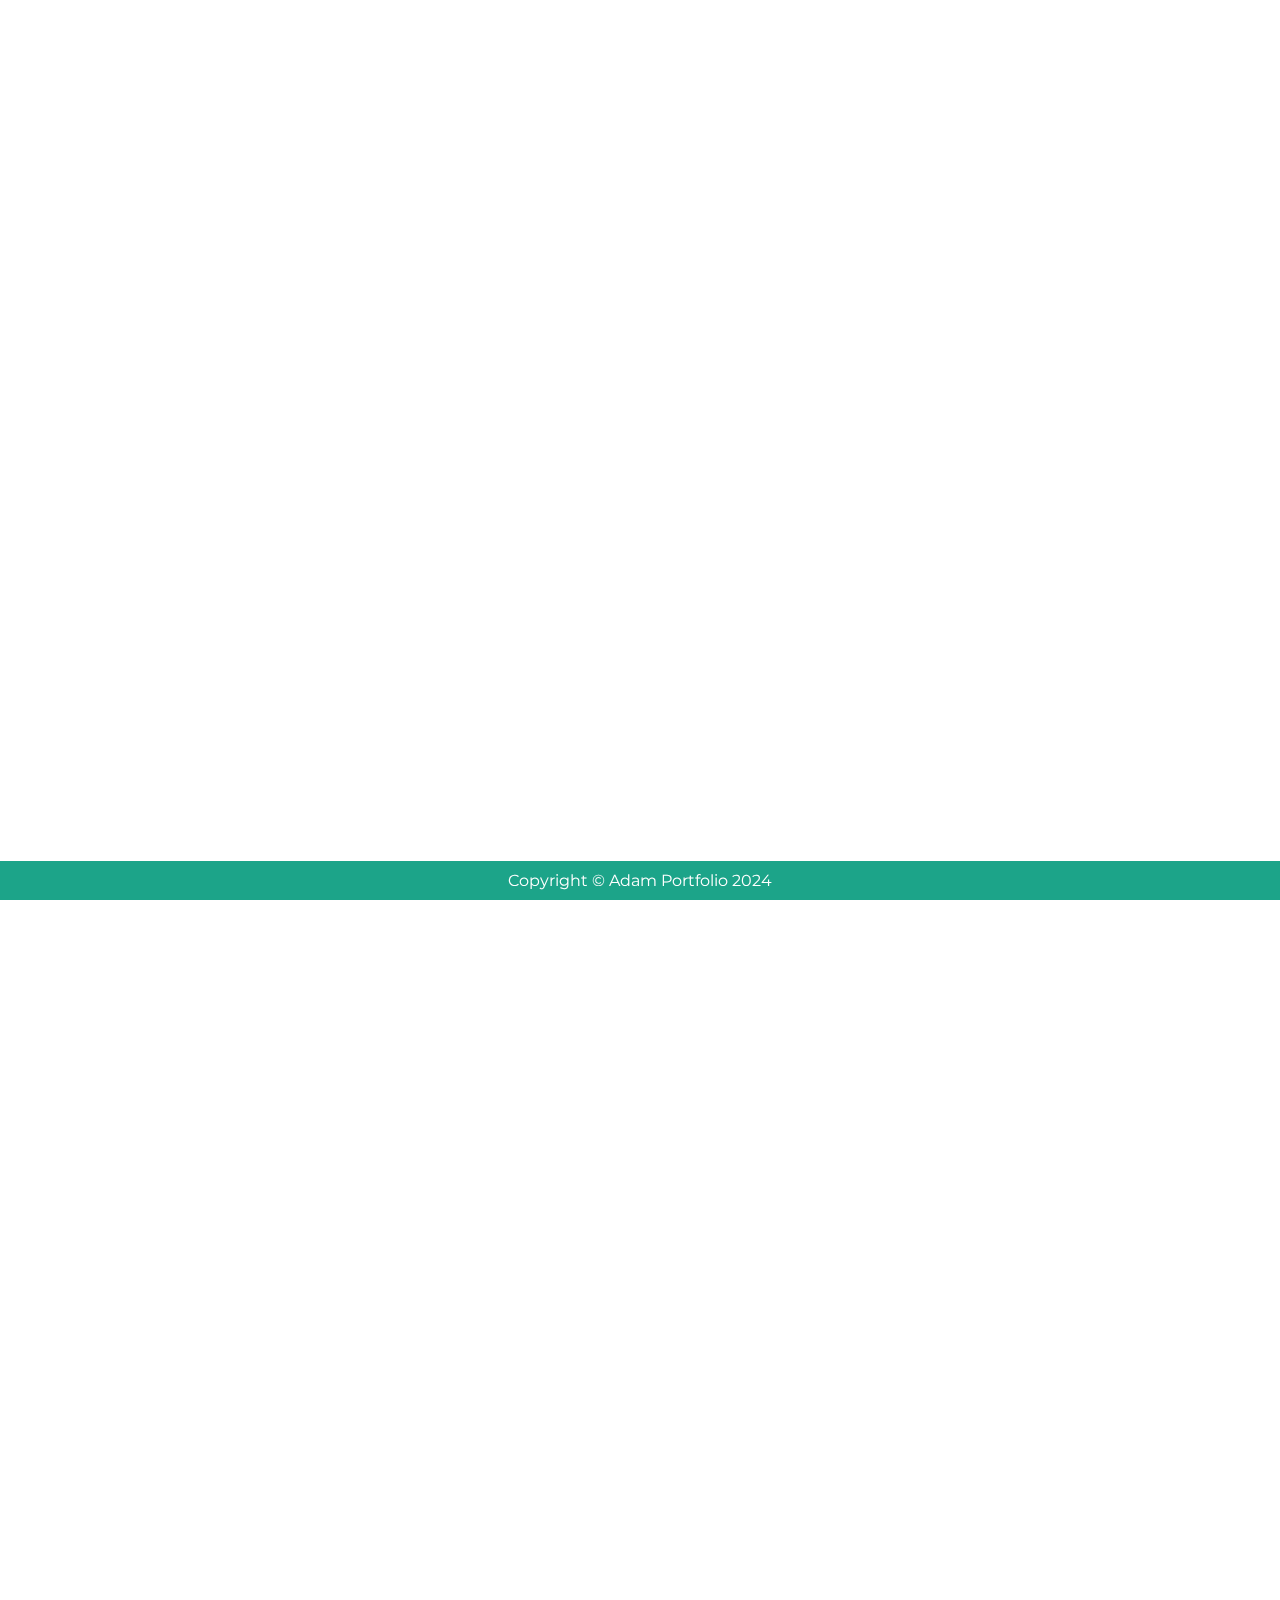
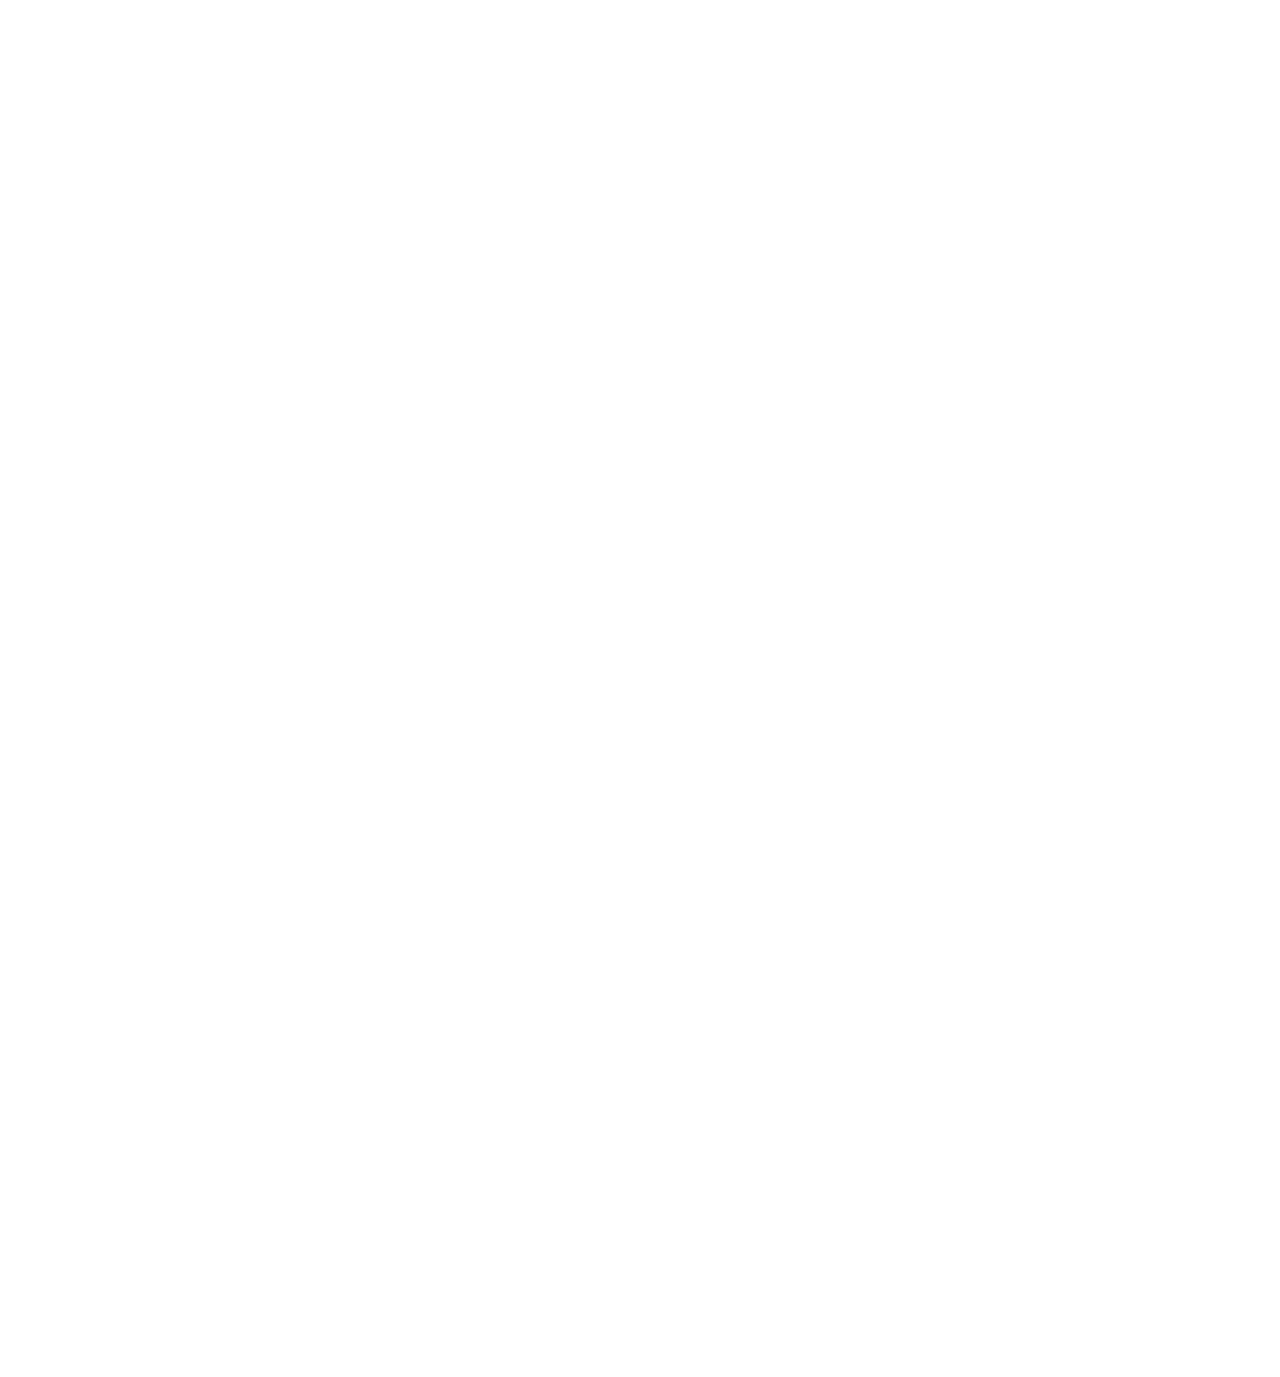
<file: index.html>
<!DOCTYPE html>
<html lang="en">
  <head>
    <meta charset="UTF-8" />
    <meta name="viewport" content="width=device-width, initial-scale=1.0" />
    <title>MyProperti</title>
    <link rel="stylesheet" href="./css/styles.css" />
    <link
      rel="stylesheet"
      href="https://cdnjs.cloudflare.com/ajax/libs/font-awesome/4.7.0/css/font-awesome.min.css"
    />
    <link rel="stylesheet" href="https://unpkg.com/aos@2.3.1/dist/aos.css" />
    <link rel="stylesheet" href="https://unpkg.com/aos@2.3.1/dist/aos.css" />
    <!-- boostrap -->
    <link
      href="https://cdn.jsdelivr.net/npm/bootstrap@5.0.2/dist/css/bootstrap.min.css"
      rel="stylesheet"
      integrity="sha384-EVSTQN3/azprG1Anm3QDgpJLIm9Nao0Yz1ztcQTwFspd3yD65VohhpuuCOmLASjC"
      crossorigin="anonymous"
    />
  </head>
  <body>
    <header class="header">
      <nav class="nav">
        <div class="logo">
          <a href="./index.html" style="text-decoration: none">
            <h2>
              MyProperti <br />
              <span id="black-title">Residence</span>
            </h2>
          </a>
        </div>

        <div class="nav_menu" id="nav_menu">
          <button class="close_btn" id="close_btn">
            <i class="fa fa-arrow-right"></i>
          </button>

          <ul class="nav_menu_list">
            <li class="nav_menu_item">
              <a href="./index.html" class="nav_menu_link menu_active"
                >Beranda</a
              >
            </li>
            <li class="nav_menu_item">
              <a href="./tipe_rumah.html" class="nav_menu_link">Tipe Rumah</a>
            </li>
            <li class="nav_menu_item">
              <a href="./tentang.html" class="nav_menu_link">Tentang Kami</a>
            </li>
            <li class="nav_menu_item">
              <a href="./kontak.html" class="nav_menu_link">Kontak</a>
            </li>
            <li class="nav_menu_item">
              <a href="./blog.html" class="nav_menu_link">Blog</a>
            </li>
          </ul>
        </div>

        <button class="toggle_btn" id="toggle_btn">
          <i class="fa fa-bars"></i>
        </button>
      </nav>
    </header>

    <section class="wrapper-home" id="home">
      <div class="container">
        <div class="grid-cols-2">
          <div class="grid-item-1">
            <h1 class="main-heading">
              Selamat Datang di <span>MyProperti Residence</span>
            </h1>
            <p class="info-text">
              Hunian Bergaya Modern untuk Kehidupan Berkualitas. Rumah menjadi
              tempat untuk melanjutkan mimpi. Mulailah cerita serta harapan baru
              keluarga tercinta Anda di MyProperti Residence
            </p>
            <div class="btn_wrapper">
              <button class="btn_home view_more_btn">
                Kontak Kami <i class="fa fa-phone"></i>
              </button>
              <button class="btn_home documentation_btn">Info Detail</button>
            </div>
          </div>
          <div class="grid-item-2">
            <div class="item_img_wrapper">
              <img src="./img/home.png" alt="alt-img" class="responsive-img" />
            </div>
          </div>
        </div>
      </div>
    </section>
    <br /><br /><br />

    <!-- section fasilitas -->
    <div class="container pt-4 pb-4 mt-2 mb-3 fasilitas">
      <h1 class="text-center my-5">Fasilitas yang dimiliki</h1>
      <br /><br />
      <div class="row">
        <div class="col-md-6">
          <h2>Kolam Renang infinity</h2>
          <p>
            Nikmati keindahan dan ketenangan kolam renang infinity kami, yang
            dirancang untuk memberikan pengalaman berenang yang tak terlupakan.
            Anda dapat menikmati pemandangan yang menakjubkan dan bersantai di
            tepi kolam yang elegan.
          </p>
        </div>
        <div class="col-md-6">
          <img src="./img/renang.jpg" alt="kolam-rennag" class="img-fluid" />
        </div>
      </div>
      <br /><br />
      <div class="row">
        <div class="col-md-6">
          <img
            src="./img/kebugaran.jpeg"
            alt="kebugaran-img"
            class="img-fluid"
          />
        </div>
        <div class="col-md-6">
          <h2>Pusat kebugaran berstandar tinggi</h2>
          <p>
            Jaga kesehatan dan kebugaran Anda di pusat kebugaran kami yang
            dilengkapi dengan peralatan modern dan instruktur profesional.
            Nikmati fasilitas lengkap untuk mendukung gaya hidup sehat Anda.
          </p>
        </div>
      </div>
      <br /><br />
      <div class="row">
        <div class="col-md-6">
          <h2>Restoran dan Kafe Eksklusif</h2>
          <p>
            Nikmati hidangan lezat dan minuman segar direstoran dan kafe
            eksklusif kami. Tanpa harus meninggalkan kompleks, Anda dapat
            menjelajahi ragam kuliner yang memikat lidah. Suasana yang nyaman
            danpilihan menu yang beragam akan memastikan setiapkali anda memakan
            menjadi pengalaman yang tak terlupakan
          </p>
        </div>
        <div class="col-md-6">
          <img src="./img/restoran.jpg" alt="restoran-img" class="img-fluid" />
        </div>
      </div>
      <br /><br />
      <div class="row">
        <div class="col-md-6">
          <img src="./img/cctv.jpg" alt="cctv-img" class="img-fluid" />
        </div>
        <div class="col-md-6">
          <h2>Sistem keamanan 24/7 dengan Pemantauan CCTV</h2>
          <p>
            MyProperti Residence mengutamakan keamanan penghuninya, oleh karena
            itu, kami menyediakan sistem keamanan canggih yang beroperasi 24 jam
            sehari, 7 hari seminggu. sestem ini mencangkup pemantauan cctv
            diseluruh kompleks, memastikan setiap sudut dan area terjaka dengan
            baik. Dengan ini setiap aktivitas yang terjadi disekitar properti
            dapat dipantau secara langsung, memberikan tingkat keamanan yang
            tinggi dan memberikan ketenangan pikiran kepada semua penghuni.
          </p>
        </div>
      </div>
    </div>

    <!-- Footer-->
    <br /><br /><br />
    <footer class="footer">
      <div>Copyright &copy; Adam Portfolio 2024</div>
    </footer>
    <!-- Footer -->

    <script src="https://unpkg.com/aos@2.3.2/dist/aos.js"></script>
    <script src="https://cdnjs.cloudflare.com/ajax/libs/gsap/3.8.0/gsap.min.js"></script>
    <script>
      AOS.init(); // Inisialisasi AOS untuk animasi on-scroll
    </script>
    <!-- boostrap -->
    <script
      src="https://cdn.jsdelivr.net/npm/bootstrap@5.0.2/dist/js/bootstrap.bundle.min.js"
      integrity="sha384-MrcW6ZMFYlzcLA8Nl+NtUVF0sA7MsXsP1UyJoMp4YLEuNSfAP+JcXn/tWtIaxVXM"
      crossorigin="anonymous"
    ></script>
    <script src="./js/script.js" defer></script>
  </body>
</html>
</file>
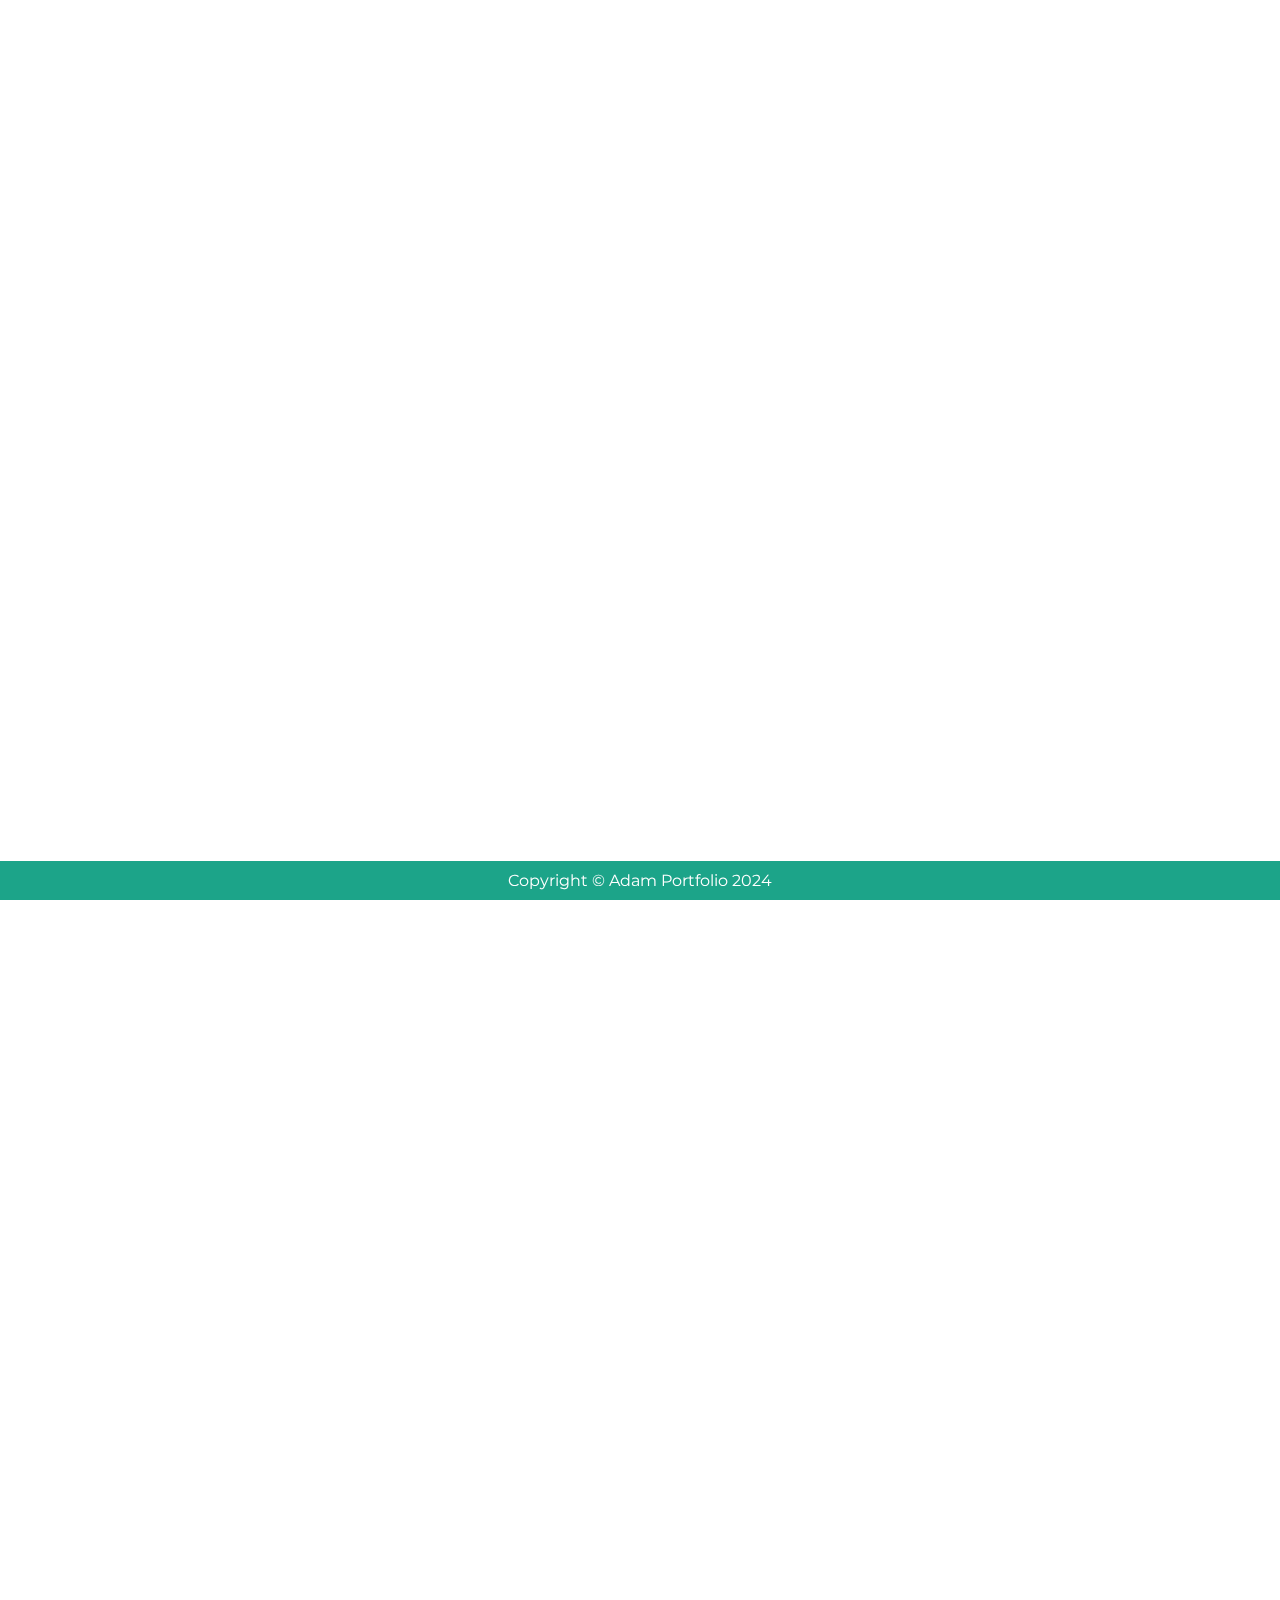
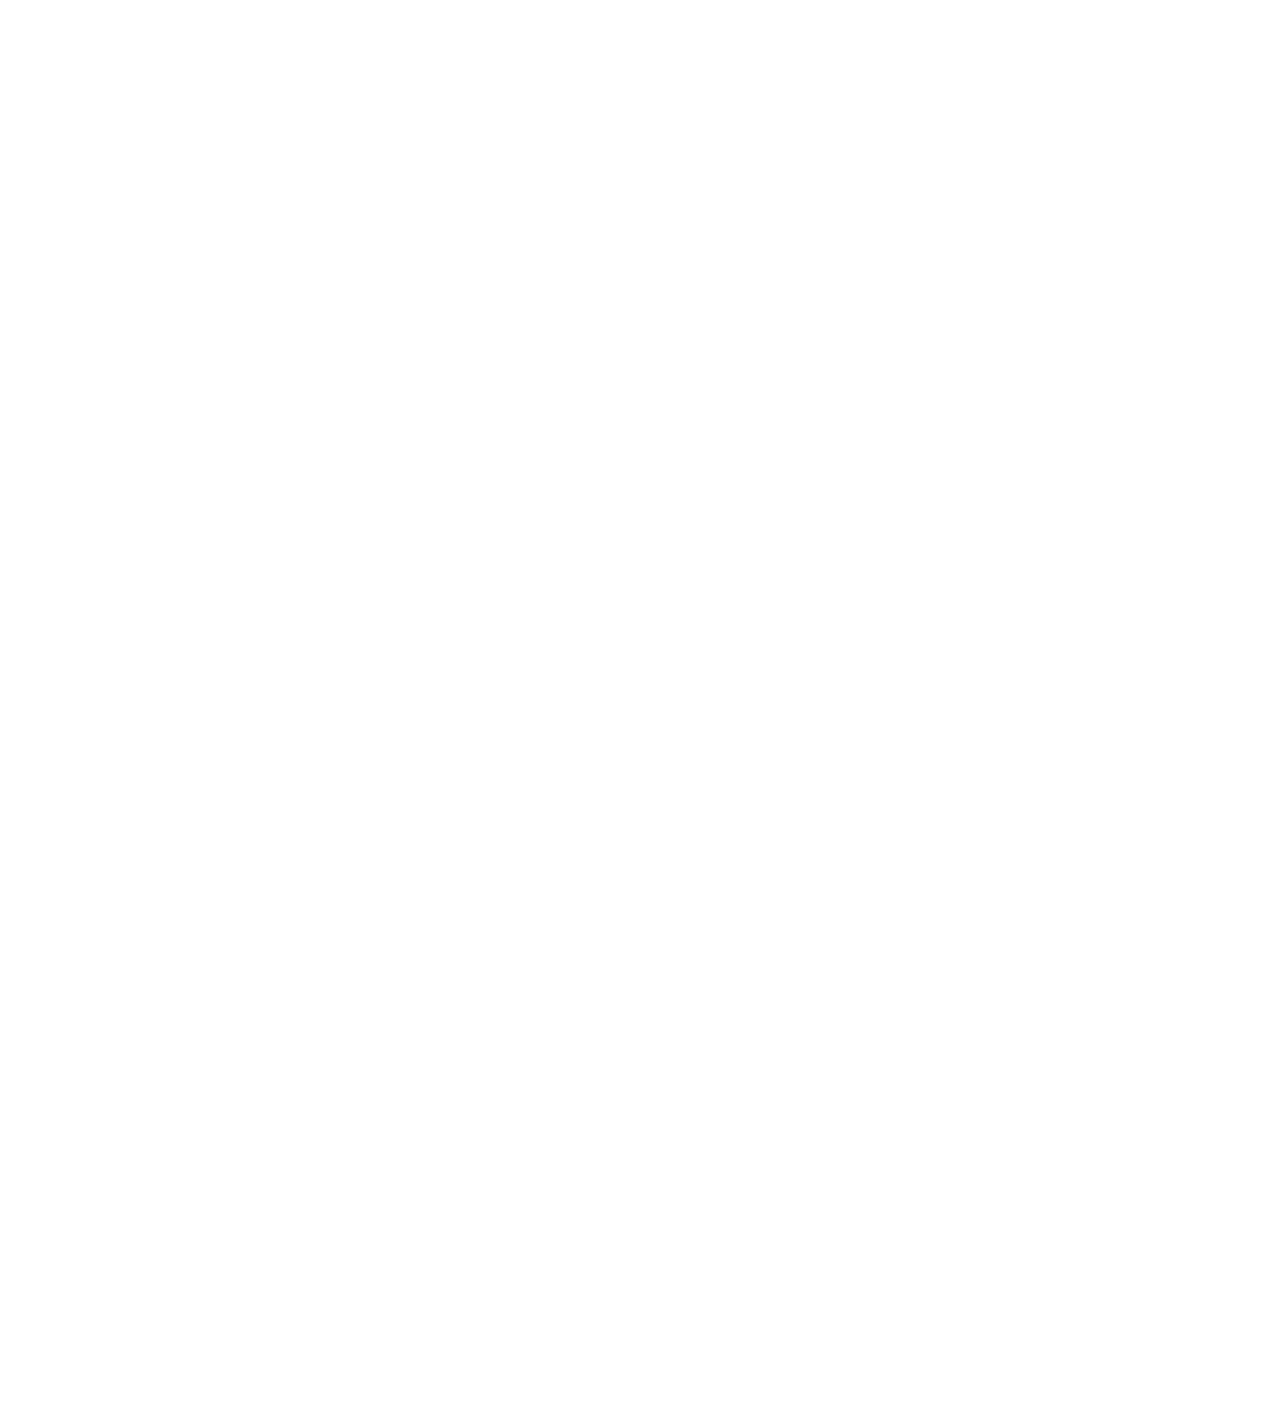
<file: blog.html>
<!DOCTYPE html>
<html lang="en">
  <head>
    <meta charset="UTF-8" />
    <meta name="viewport" content="width=device-width, initial-scale=1.0" />
    <title>MyProperti</title>
    <link rel="stylesheet" href="./css/styles.css" />
    <link
      rel="stylesheet"
      href="https://cdnjs.cloudflare.com/ajax/libs/font-awesome/4.7.0/css/font-awesome.min.css"
    />
    <link rel="stylesheet" href="https://unpkg.com/aos@2.3.1/dist/aos.css" />
    <!-- bootstrap -->
    <link
      href="https://cdn.jsdelivr.net/npm/bootstrap@5.0.2/dist/css/bootstrap.min.css"
      rel="stylesheet"
      integrity="sha384-EVSTQN3/azprG1Anm3QDgpJLIm9Nao0Yz1ztcQTwFspd3yD65VohhpuuCOmLASjC"
      crossorigin="anonymous"
    />
  </head>
  <body>
    <header class="header">
      <nav class="nav">
        <div class="logo">
          <a href="./index.html" style="text-decoration: none">
            <h2>
              MyProperti <br />
              <span id="black-title">Residence</span>
            </h2>
          </a>
        </div>

        <div class="nav_menu" id="nav_menu">
          <button class="close_btn" id="close_btn">
            <i class="fa fa-arrow-right"></i>
          </button>

          <ul class="nav_menu_list">
            <li class="nav_menu_item">
              <a href="./index.html" class="nav_menu_link"
                >Beranda</a
              >
            </li>
            <li class="nav_menu_item">
              <a href="./tipe_rumah.html" class="nav_menu_link">Tipe Rumah</a>
            </li>
            <li class="nav_menu_item">
              <a href="./tentang.html" class="nav_menu_link">Tentang Kami</a>
            </li>
            <li class="nav_menu_item">
              <a href="./kontak.html" class="nav_menu_link">Kontak</a>
            </li>
            <li class="nav_menu_item">
              <a href="./blog.html" class="nav_menu_link menu_active">Blog</a>
            </li>
          </ul>
        </div>

        <button class="toggle_btn" id="toggle_btn">
          <i class="fa fa-bars"></i>
        </button>
      </nav>
    </header>
    
    <!-- container title -->
    <section class="wrapper-content"></section>
    <!-- container title -->

    <!-- section content -->
    <div class="container pt-2 pb-4 mb-3 blog">
      <div class="row">
        <div class="col-md-9 mt-4 mb-4" id="blogContainer">
          <!-- content dynamically generate -->
        </div>
        <div class="col-md-3 mt-4 mb-3">
          <div class="form-group">
            <input
              type="text"
              class="form-control"
              placeholder="search blog..."
              autocomplete="off"
              oninput="searchBlog(this)"
            />
            <div class="latest-post mt-3 mb-3">
              <p class="text-latest-post">LATES POST</p>
            </div>
            <div class="latest-blog-content" id="latestBlogContent">
              <!-- content dynamically generate -->
            </div>
          </div>
        </div>
      </div>
    </div>
    <!-- section content -->

    <!-- Footer -->
    <br /><br /><br />
    <footer class="footer">
      <div>Copyright &copy; Adam Portfolio 2024</div>
    </footer>
    <!-- Footer -->

    <!-- ==== ANIMATE ON SCROLL JS CDN -->
    <script src="https://unpkg.com/aos@2.3.1/dist/aos.js"></script>
    <!-- ==== GSAP CDN ==== -->
    <script src="https://cdnjs.cloudflare.com/ajax/libs/gsap/3.8.0/gsap.min.js"></script>

    <!-- ==== SCRIPT.JS ==== -->
    <script src="./js/script.js" defer></script>
  </body>
</html>
</file>
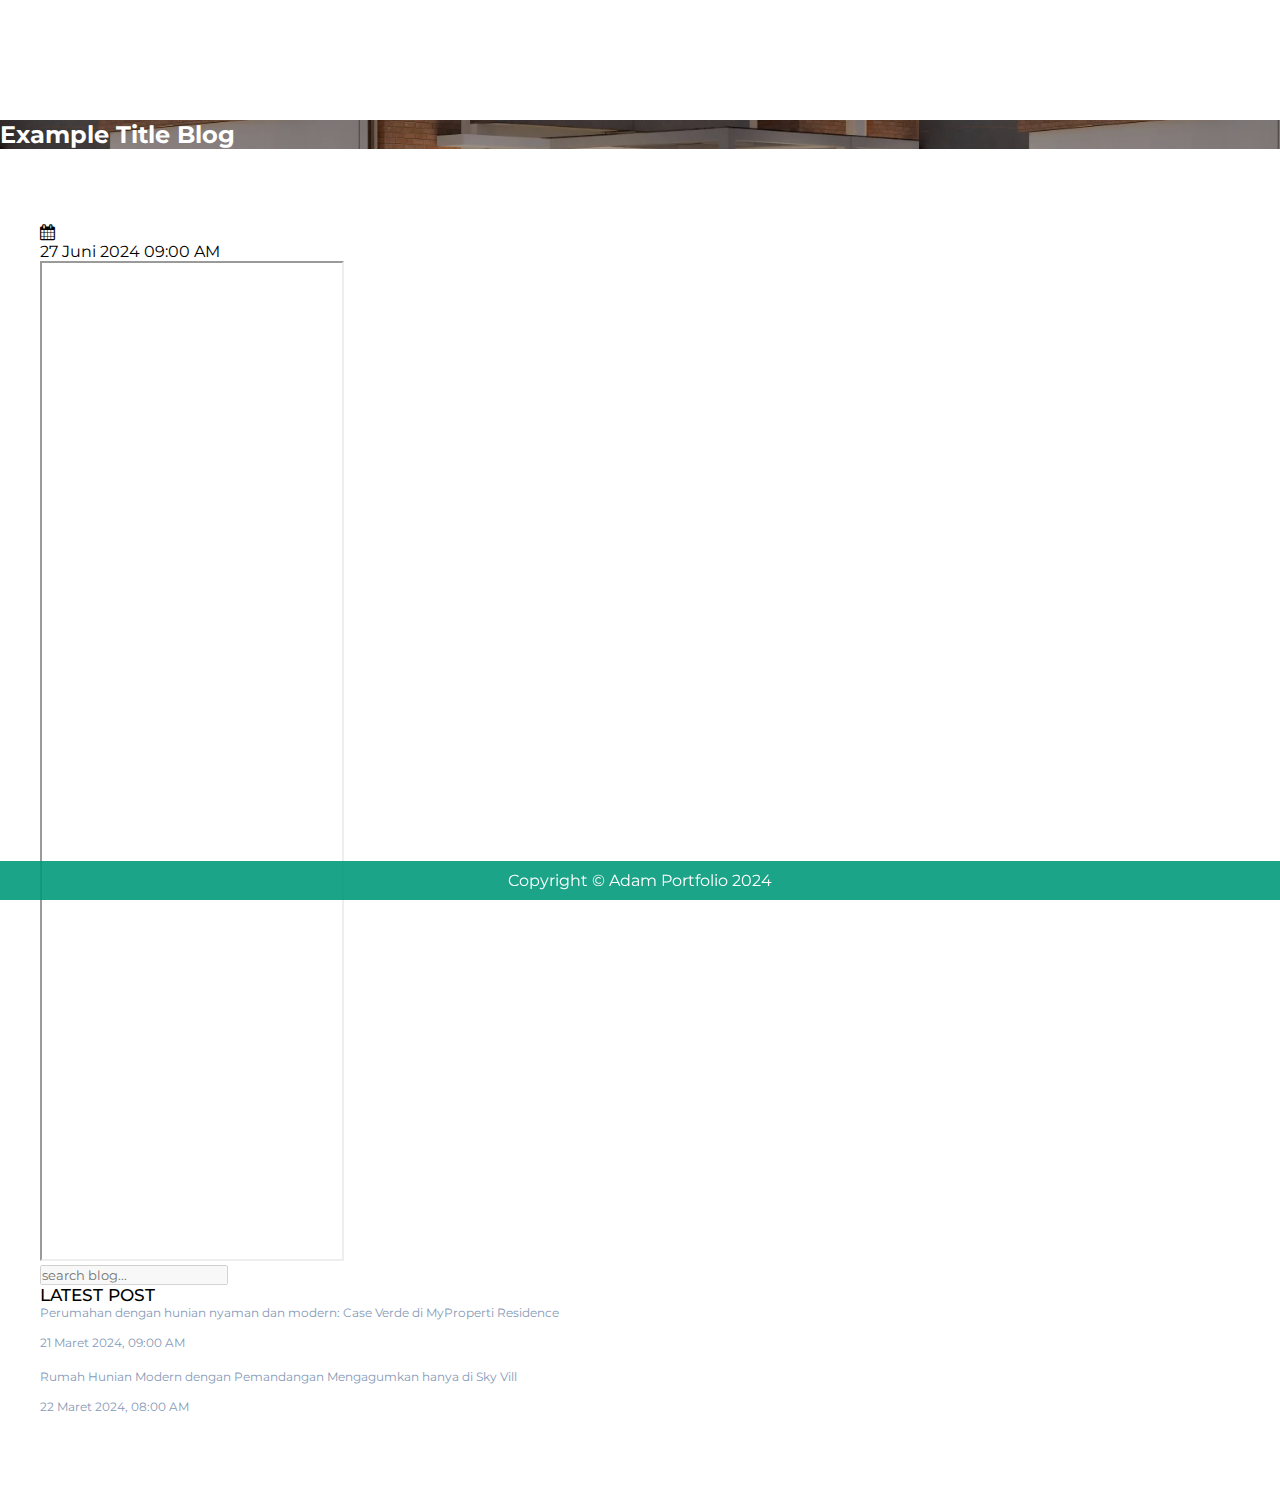
<file: detail_blog.html>
<!DOCTYPE html>
<html lang="en">
  <head>
    <meta charset="UTF-8" />
    <meta name="viewport" content="width=device-width, initial-scale=1.0" />
    <title>MyProperti</title>
    <link rel="stylesheet" href="./css/styles.css" />
    <link
      rel="stylesheet"
      href="https://cdnjs.cloudflare.com/ajax/libs/font-awesome/4.7.0/css/font-awesome.min.css"
    />
    <link rel="stylesheet" href="https://unpkg.com/aos@2.3.1/dist/aos.css" />
    <link
      href="https://cdn.jsdelivr.net/npm/bootstrap@5.0.2/dist/css/bootstrap.min.css"
      rel="stylesheet"
      integrity="sha384-EVSTQN3/azprG1Anm3QDgpJLIm9Nao0Yz1ztcQTwFspd3yD65VohhpuuCOmLASjC"
      crossorigin="anonymous"
    />
  </head>
  <body>
    <header class="header">
      <nav class="nav">
        <div class="logo">
          <a href="./index.html" style="text-decoration: none">
            <h2>
              MyProperti <br />
              <span id="black-title">Residence</span>
            </h2>
          </a>
        </div>

        <div class="nav_menu" id="nav_menu">
          <button class="close_btn" id="close_btn">
            <i class="fa fa-arrow-right"></i>
          </button>

          <ul class="nav_menu_list">
            <li class="nav_menu_item">
              <a href="./index.html" class="nav_menu_link"
                >Beranda</a
              >
            </li>
            <li class="nav_menu_item">
              <a href="./tipe_rumah.html" class="nav_menu_link">Tipe Rumah</a>
            </li>
            <li class="nav_menu_item">
              <a href="./tentang.html" class="nav_menu_link">Tentang Kami</a>
            </li>
            <li class="nav_menu_item">
              <a href="./kontak.html" class="nav_menu_link">Kontak</a>
            </li>
            <li class="nav_menu_item">
              <a href="./blog.html" class="nav_menu_link menu_active">Blog</a>
            </li>
          </ul>
        </div>

        <button class="toggle_btn" id="toggle_btn">
          <i class="fa fa-bars"></i>
        </button>
      </nav>
    </header>
    <!-- header -->

    <!-- container title -->
    <section class="wrapper-content detail_blog">
      <div class="container-fluid">
        <div class="row" id="content-title">
          <div class="col-md-12 text-center">
            <h2 id="title-blog">Example Title Blog</h2>
          </div>
        </div>
      </div>
    </section>
    <!-- container title -->

    <!-- section content -->
    <div class="container pt-2 pb-4 mb-3 detail_blog">
      <div class="row">
        <div class="col-md-9 mt-4 mb-4">
          <div class="card p-4">
            <img id="cardDetailImg" class="align-self-center" alt="" />
            <div class="blog-date d-flex text-center mt-3 align-self-center">
              <i class="fa fa-calendar me-2 mt-1"></i>
              <p id="tgl-blog">27 Juni 2024 09:00 AM</p>
            </div>
            <iframe src="" id="cardDetailBlog" class="width-100%"></iframe>
          </div>
        </div>
        <div class="col-md-3 mt-4 mb-3">
          <div class="form-group">
            <input
              type="text"
              class="form-control"
              placeholder="search blog..."
              autocomplete="off"
              oninput="searchBlog(this)"
              disabled
            />
            <div class="latest-post mt-3 mb-3">
              <p class="text-latest-post">LATEST POST</p>
            </div>
            <div class="latest-blog-content" id="latestBlogContent">
              <!-- content dynamically generate -->
            </div>
          </div>
        </div>
      </div>
    </div>
    <!-- section content -->

    <!-- Footer -->
    <br /><br /><br />
    <footer class="footer">
      <div>Copyright &copy; Adam Portfolio 2024</div>
    </footer>
    <!-- Footer -->

    <!-- ==== ANIMATE ON SCROLL JS CDN -->
    <script src="https://unpkg.com/aos@2.3.1/dist/aos.js"></script>
    <!-- ==== GSAP CDN ==== -->
    <script src="https://cdnjs.cloudflare.com/ajax/libs/gsap/3.8.0/gsap.min.js"></script>
    <!-- ==== SCRIPT.JS ==== -->
    <script src="./js/script.js" defer></script>
  </body>
</html>
</file>
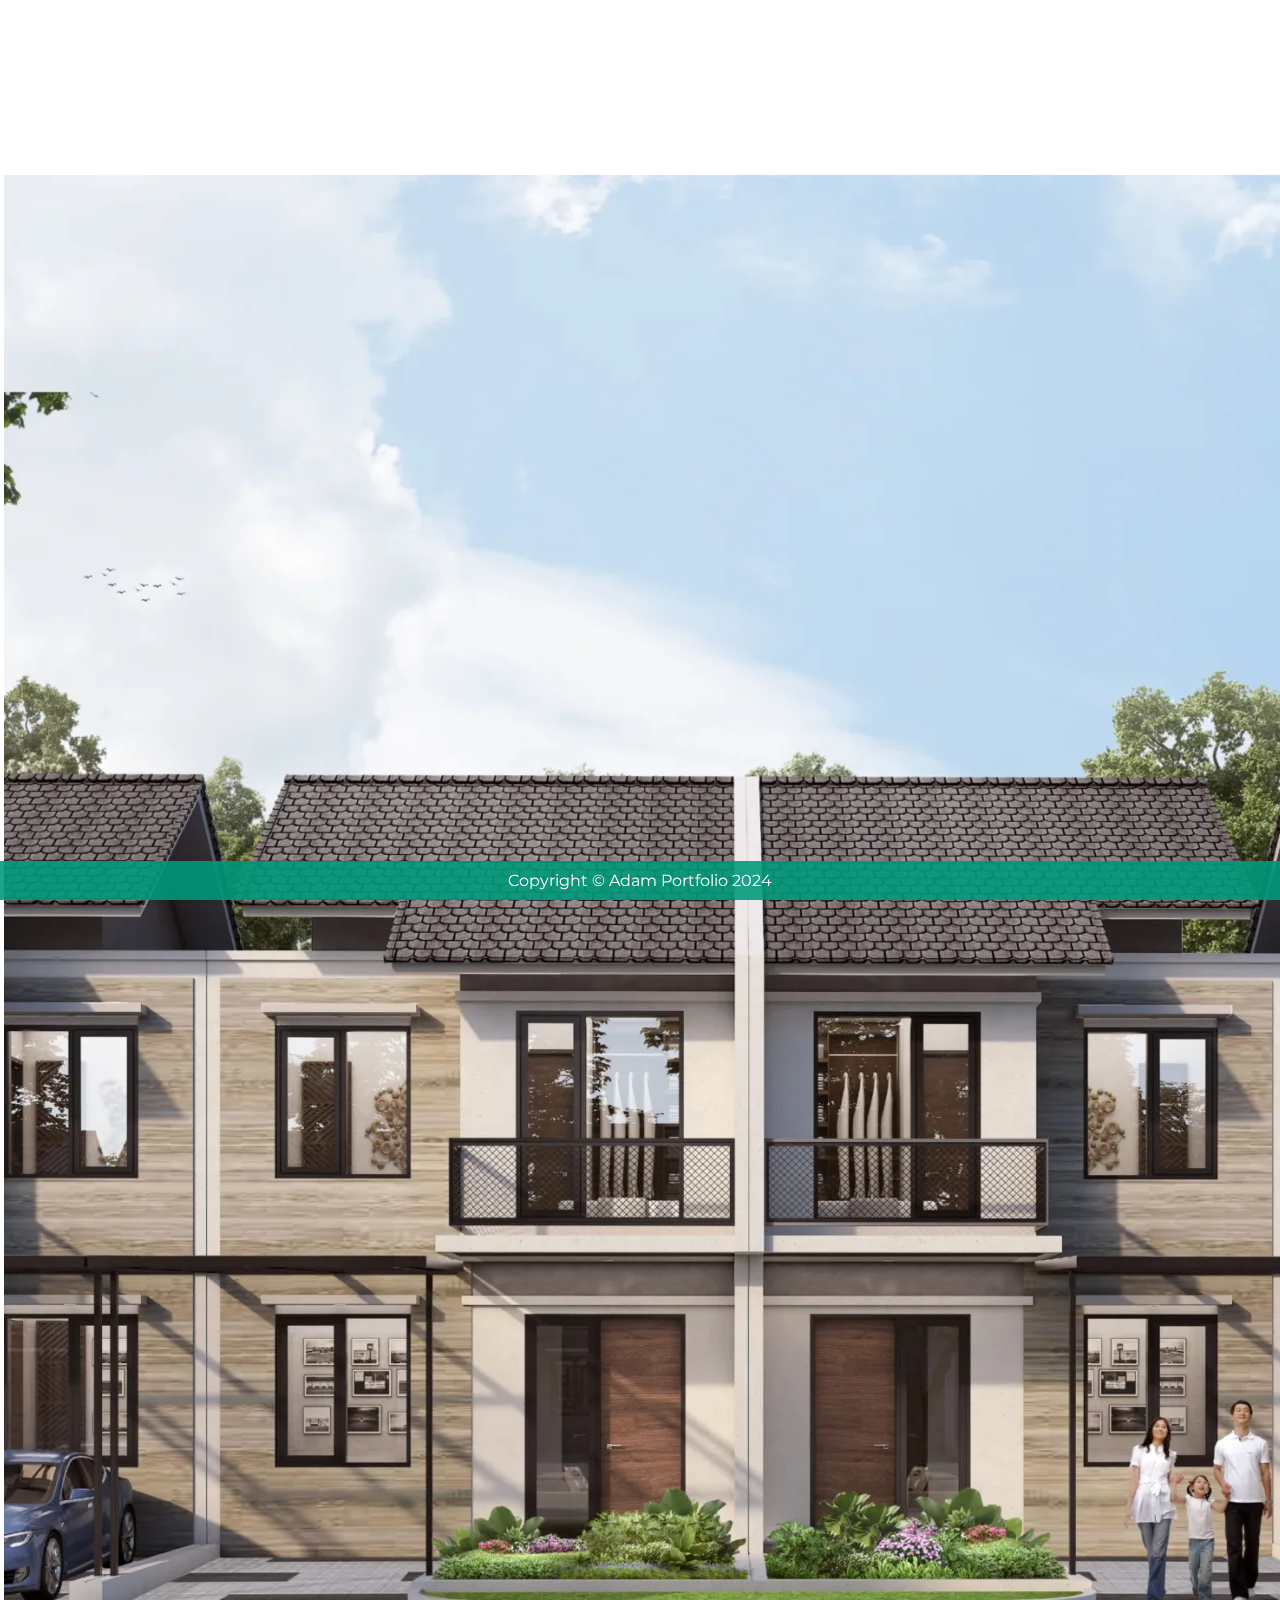
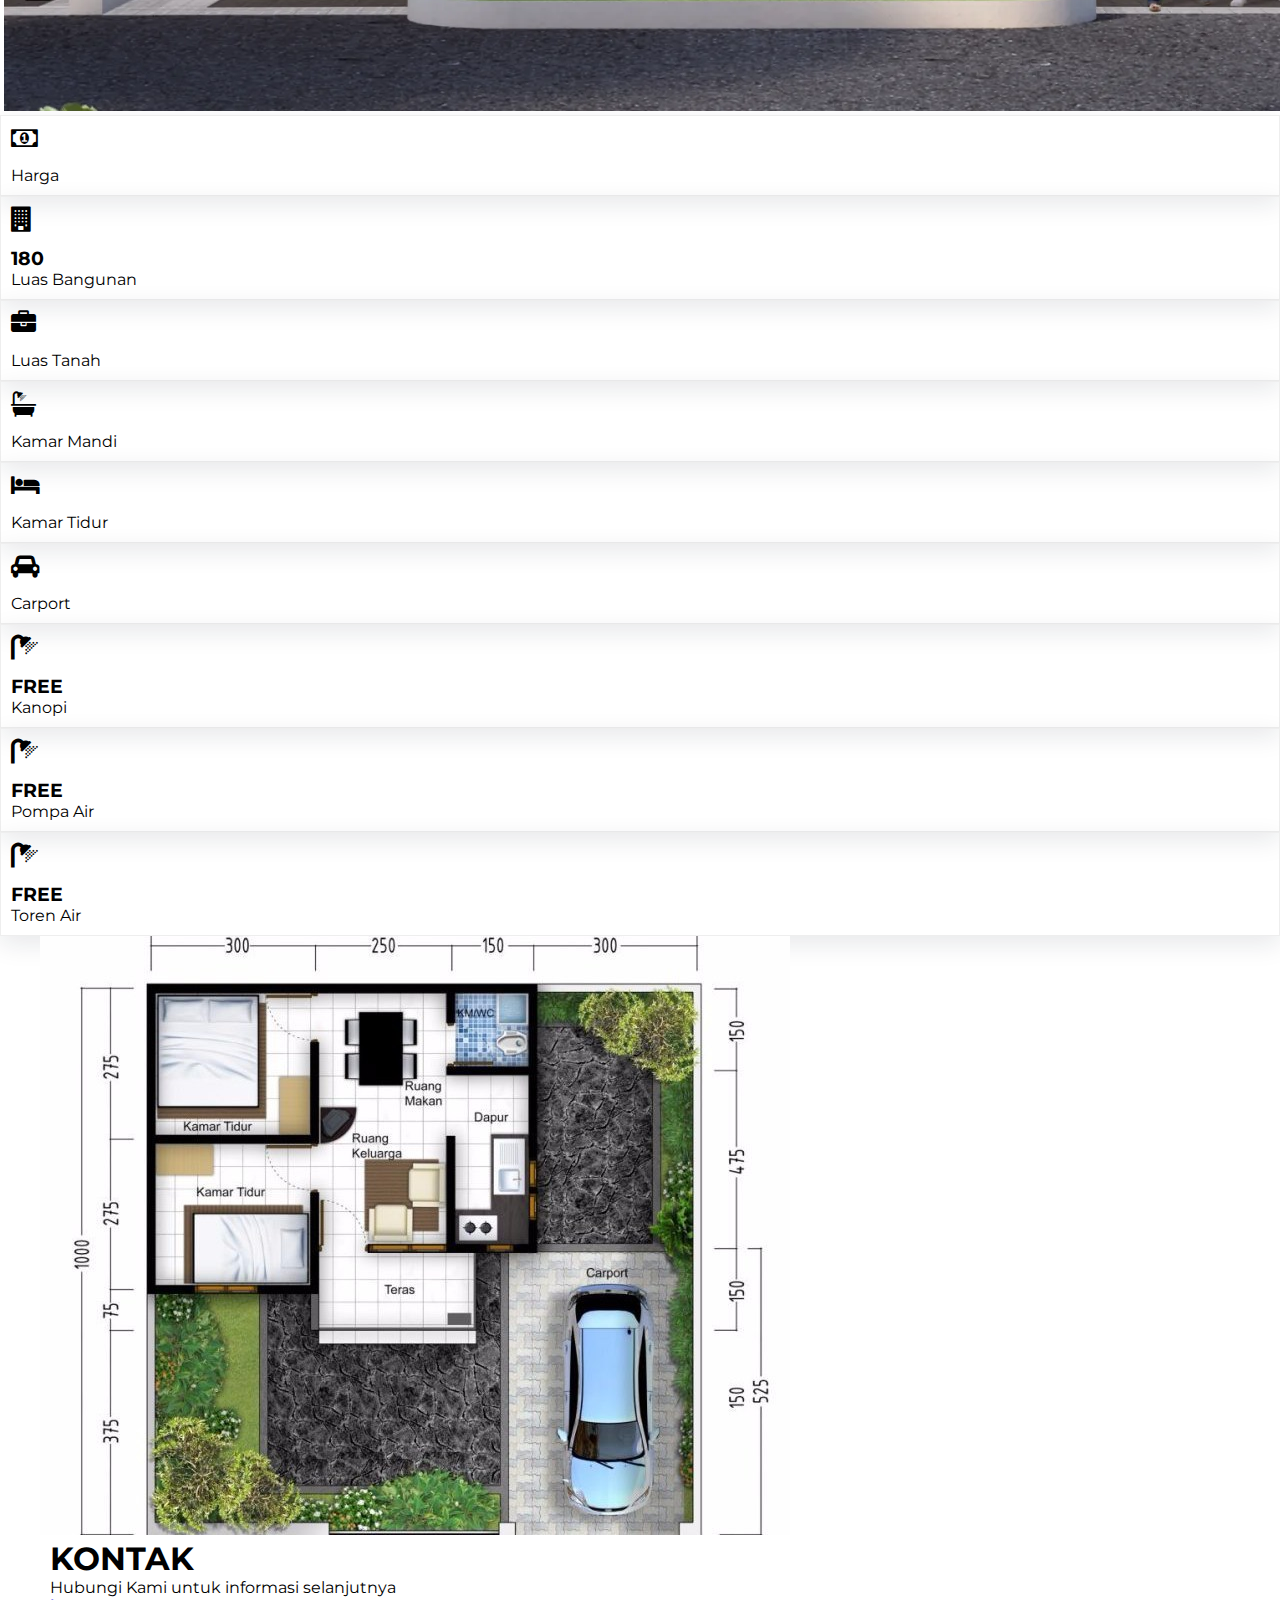
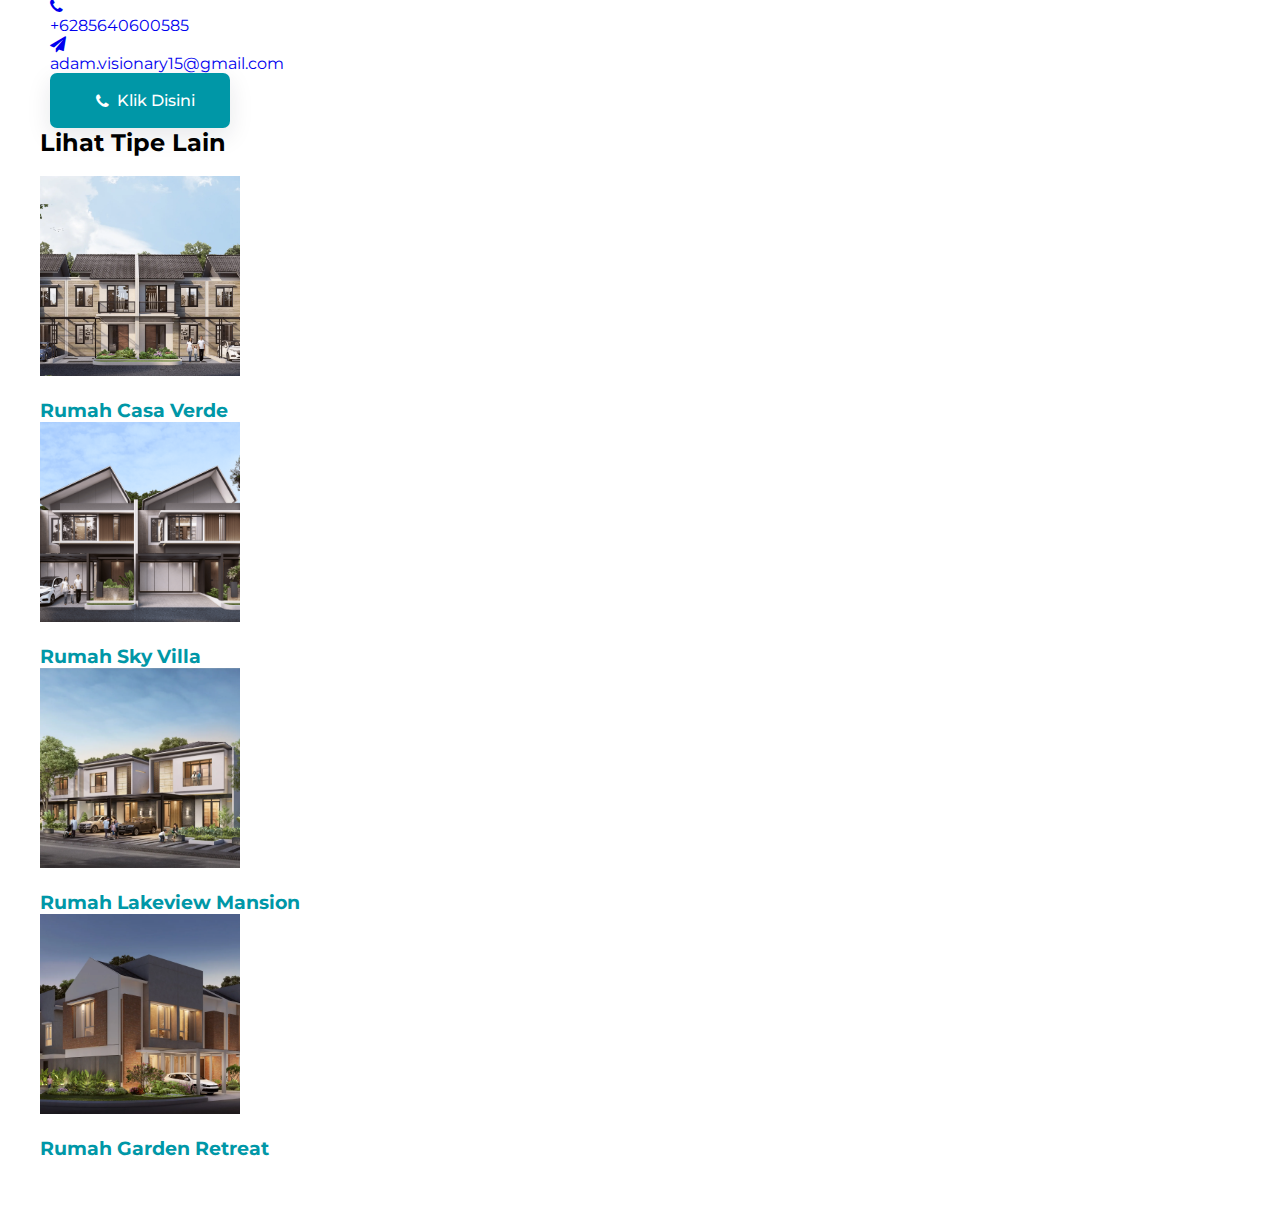
<file: detail_rumah.html>
<!DOCTYPE html>
<html lang="en">
  <head>
    <meta charset="UTF-8" />
    <meta name="viewport" content="width=device-width, initial-scale=1.0" />
    <title>MyProperti</title>
    <link rel="stylesheet" href="./css/styles.css" />
    <link
      rel="stylesheet"
      href="https://cdnjs.cloudflare.com/ajax/libs/font-awesome/4.7.0/css/font-awesome.min.css"
    />
    <link rel="stylesheet" href="https://unpkg.com/aos@2.3.1/dist/aos.css" />
    <link rel="stylesheet" href="https://unpkg.com/aos@2.3.1/dist/aos.css" />
    <!-- boostrap -->
    <link
      href="https://cdn.jsdelivr.net/npm/bootstrap@5.0.2/dist/css/bootstrap.min.css"
      rel="stylesheet"
      integrity="sha384-EVSTQN3/azprG1Anm3QDgpJLIm9Nao0Yz1ztcQTwFspd3yD65VohhpuuCOmLASjC"
      crossorigin="anonymous"
    />
  </head>
  <body>
    <header class="header">
      <nav class="nav">
        <div class="logo">
          <a href="./index.html" style="text-decoration: none">
            <h2>
              MyProperti <br />
              <span id="black-title">Residence</span>
            </h2>
          </a>
        </div>

        <div class="nav_menu" id="nav_menu">
          <button class="close_btn" id="close_btn">
            <i class="fa fa-arrow-right"></i>
          </button>

          <ul class="nav_menu_list">
            <li class="nav_menu_item">
              <a href="./index.html" class="nav_menu_link"
                >Beranda</a
              >
            </li>
            <li class="nav_menu_item">
              <a href="./tipe_rumah.html" class="nav_menu_link menu_active">Tipe Rumah</a>
            </li>
            <li class="nav_menu_item">
              <a href="./tentang.html" class="nav_menu_link">Tentang Kami</a>
            </li>
            <li class="nav_menu_item">
              <a href="./kontak.html" class="nav_menu_link">Kontak</a>
            </li>
            <li class="nav_menu_item">
              <a href="./blog.html" class="nav_menu_link">Blog</a>
            </li>
          </ul>
        </div>

        <button class="toggle_btn" id="toggle_btn">
          <i class="fa fa-bars"></i>
        </button>
      </nav>
    </header>
    <!-- header -->

    <!-- container title -->
    <section class="wrapper-content"></section>
    <!-- container title -->

    <!-- section content 2layar -->
    <div class="container-fluid pb-4 mb-3 detail_tipe_rumah">
      <div class="row">
        <div class="col-md-6 mt-4 mb-4">
          <img 
            src="./img/house-1.png" id="gambar_rumah"
            alt="Gambarrumah"
            class="img-fluid" style="padding-left: 4px;"
          />
        </div>
        <div class="col-md-6 mt-4 ps-4 pe-4">
          <h2 id="title-nama-rumah"></h2>
          <p id="deskripsi-rumah"></p>
          <div class="row">
            <div class="col-md-4 ml-4 mb-3">
              <div class="card justify-content-center px-3 tipe_rumah_item">
                <i class="fa fa-money"></i>
                <h3 id="harga-rumah"></h3>
                <p>Harga</p>
              </div>
            </div>
            <div class="col-md-4 mb-3">
                <div class="card justify-content-center px-2 tipe_rumah_item">
                  <i class="fa fa-building"></i>
                  <h3 id="luas-bangunan-rumah">180</h3>
                  <p>Luas Bangunan</p>
                </div>
              </div>
              <div class="col-md-4 mb-3">
                <div class="card justify-content-center px-3 tipe_rumah_item">
                  <i class="fa fa-briefcase"></i>
                  <h3 id="luas-tanah-rumah"></h3>
                  <p>Luas Tanah</p>
                </div>
              </div>
          </div>
          <div class="row">
            <div class="col-md-4 ml-4 mb-3">
              <div class="card justify-content-center px-3 tipe_rumah_item">
                <i class="fa fa-bath"></i>
                <h3 id="kamar-mandi-rumah"></h3>
                <p>Kamar Mandi</p>
              </div>
            </div>
            <div class="col-md-4 mb-3">
                <div class="card justify-content-center px-2 tipe_rumah_item">
                  <i class="fa fa-bed"></i>
                  <h3 id="kamar-tidur-rumah"></h3>
                  <p>Kamar Tidur</p>
                </div>
              </div>
              <div class="col-md-4 mb-3">
                <div class="card justify-content-center px-3 tipe_rumah_item">
                  <i class="fa fa-car"></i>
                  <h3 id="carport-rumah"></h3>
                  <p>Carport</p>
                </div>
              </div>
          </div>
          <div class="row">
            <div class="col-md-4 ml-4 mb-3">
              <div class="card justify-content-center px-3 tipe_rumah_item">
                <i class="fa fa-shower"></i>
                <h3>FREE</h3>
                <p>Kanopi</p>
              </div>
            </div>
            <div class="col-md-4 mb-3">
                <div class="card justify-content-center px-2 tipe_rumah_item">
                  <i class="fa fa-shower"></i>
                  <h3>FREE</h3>
                  <p>Pompa Air</p>
                </div>
              </div>
              <div class="col-md-4 mb-3">
                <div class="card justify-content-center px-3 tipe_rumah_item">
                  <i class="fa fa-shower"></i>
                  <h3>FREE</h3>
                  <p>Toren Air</p>
                </div>
              </div>
          </div>
        </div>
      </div>
    </div>

    <div class="container pt-4 pb-4 mt-2 mb3 ps-4 pe-4">
        <div class="row">
            <div class="col-md-6 mt-4 mb-4">
                <img id="denah-rumah" src="./img/denah_rumah.jpg" alt="denahrumah" class="img-fluid"/>
            </div>
            <div class="col-md-6 mt-4 mb-4" style="padding-left: 10px;">
                <h1>KONTAK</h1>
                <p>Hubungi Kami untuk informasi selanjutnya</p>
                <a href="https://api.whatsapp.com/send/?phone=6285640600585&am; text=Halo" class="d-flex" style="text-decoration: none;">
                    <i class="fa fa-phone me-2 mt-1"></i>
                    <p>+6285640600585</p>
                </a>
                <a href="maito:adam.visionary15@gmail.com" class="d-flex" style="text-decoration: none;">
                    <i class="fa fa-paper-plane me-2 mt-1"></i>
                    <p>adam.visionary15@gmail.com</p>
                </a>
                <a href="https://api.whatsapp.com/send/?phone=6285640600585&am; text=Halo" class="btn_home view_more_btn" style="text-decoration: none; color: white;">
                    <i class="fa fa-phone"></i>
                    &nbsp;
                    Klik Disini
                </a>
            </div>
        </div>
    </div>

    <div class="container pt-4 pb-4 mt-2 mb-3 ps-4 pe-4">
    <h2 class="text-center">Lihat Tipe Lain</h2>
    <br>
    <div class="row" id="lihatTipeLain">
        <!-- content load from JavaScript -->
    </div>
</div>

    <!-- section content -->


    <!-- js -->

    <!-- Footer-->
    <br /><br /><br />
    <footer class="footer">
      <div>Copyright &copy; Adam Portfolio 2024</div>
    </footer>
    <!-- Footer -->
    <!-- ==== ANIMATE ON SCROLL JS CDN -->
    <script src="https://unpkg.com/aos@2.3.1/dist/aos.js"></script>
    <!-- ==== GSAP CDN ==== -->
    <script src="https://cdnjs.cloudflare.com/ajax/libs/gsap/3.8.0/gsap.min.js"></script>

    <!-- ==== SCRIPT.JS ==== -->
    <script src="./js/script.js" defer></script>
  </body>
</html>
</file>
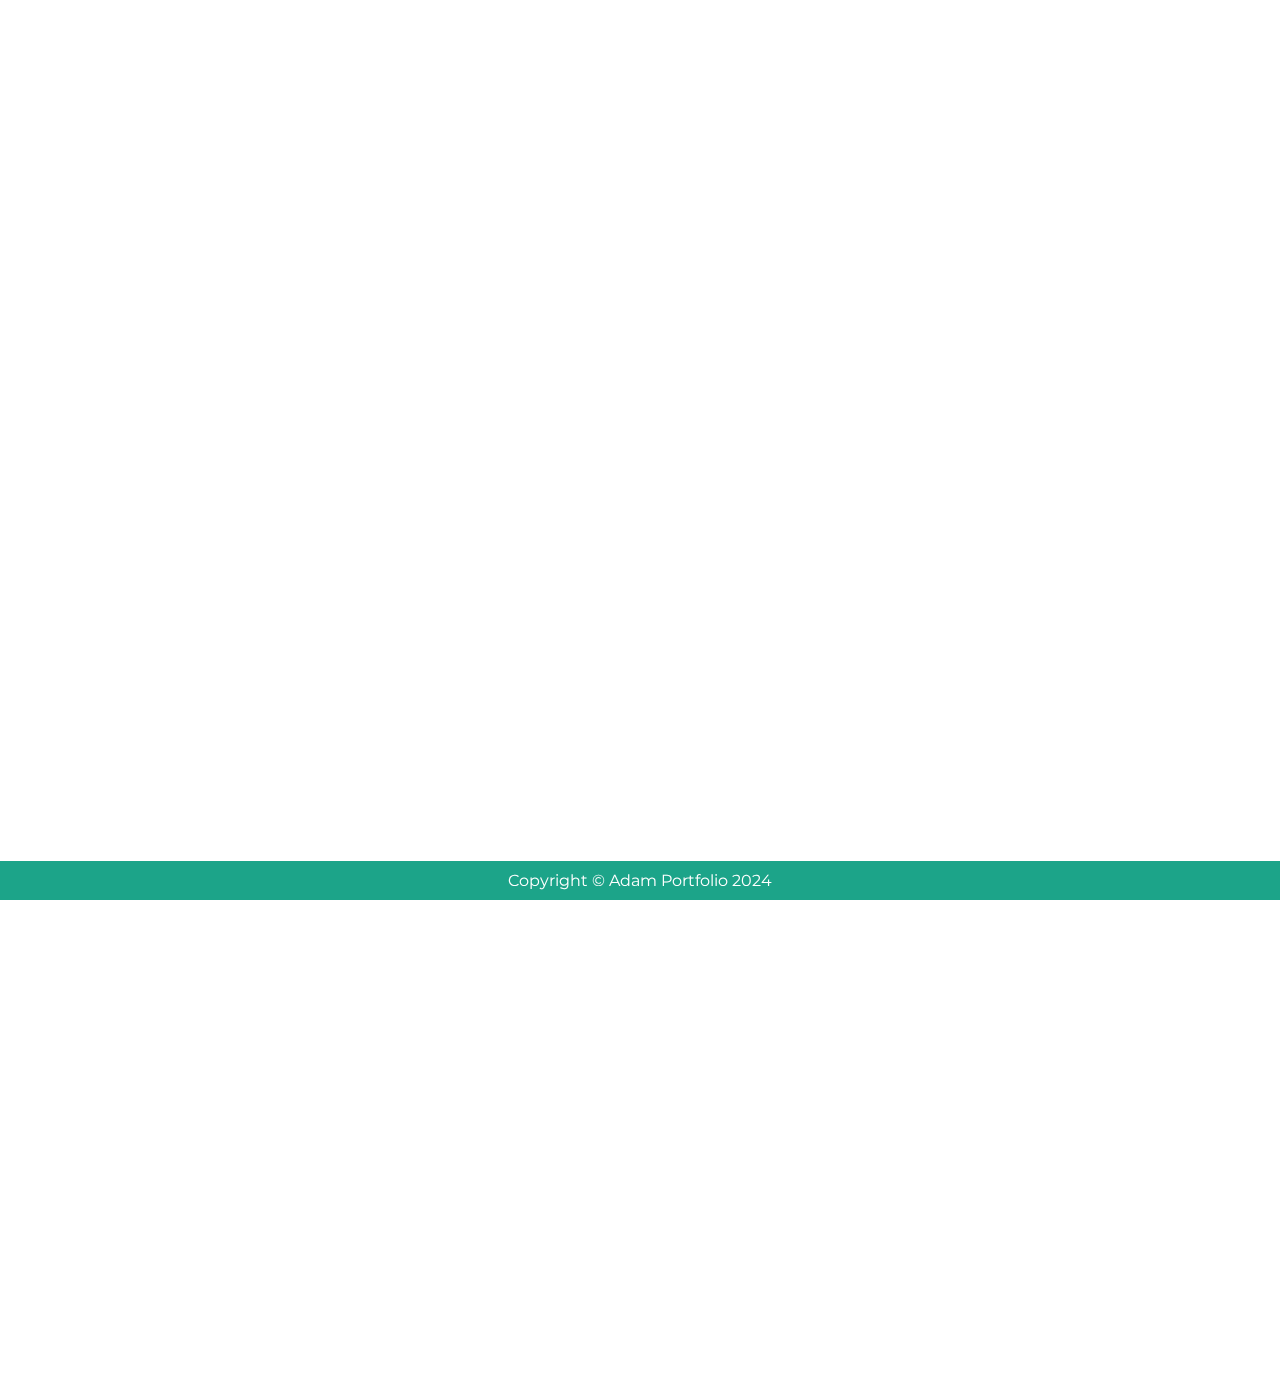
<file: kontak.html>
<!DOCTYPE html>
<html lang="en">
  <head>
    <meta charset="UTF-8" />
    <meta name="viewport" content="width=device-width, initial-scale=1.0" />
    <title>MyProperti</title>
    <link rel="stylesheet" href="./css/styles.css" />
    <link
      rel="stylesheet"
      href="https://cdnjs.cloudflare.com/ajax/libs/font-awesome/4.7.0/css/font-awesome.min.css"
    />
    <link rel="stylesheet" href="https://unpkg.com/aos@2.3.1/dist/aos.css" />
    <!-- Bootstrap -->
    <link
      href="https://cdn.jsdelivr.net/npm/bootstrap@5.0.2/dist/css/bootstrap.min.css"
      rel="stylesheet"
      integrity="sha384-EVSTQN3/azprG1Anm3QDgpJLIm9Nao0Yz1ztcQTwFspd3yD65VohhpuuCOmLASjC"
      crossorigin="anonymous"
    />
  </head>
  <body>
    <header class="header">
      <nav class="nav">
        <div class="logo">
          <a href="./index.html" style="text-decoration: none">
            <h2>
              MyProperti <br />
              <span id="black-title">Residence</span>
            </h2>
          </a>
        </div>

        <div class="nav_menu" id="nav_menu">
          <button class="close_btn" id="close_btn">
            <i class="fa fa-arrow-right"></i>
          </button>

          <ul class="nav_menu_list">
            <li class="nav_menu_item">
              <a href="./index.html" class="nav_menu_link"
                >Beranda</a
              >
            </li>
            <li class="nav_menu_item">
              <a href="./tipe_rumah.html" class="nav_menu_link">Tipe Rumah</a>
            </li>
            <li class="nav_menu_item">
              <a href="./tentang.html" class="nav_menu_link">Tentang Kami</a>
            </li>
            <li class="nav_menu_item">
              <a href="./kontak.html" class="nav_menu_link menu_active">Kontak</a>
            </li>
            <li class="nav_menu_item">
              <a href="./blog.html" class="nav_menu_link">Blog</a>
            </li>
          </ul>
        </div>

        <button class="toggle_btn" id="toggle_btn">
          <i class="fa fa-bars"></i>
        </button>
      </nav>
    </header>
    <!-- section title -->
    <section class="wrapper-content kontak" id="home"></section>
    <!-- section kontak -->
    <div class="container-kontak">
      <div class="row justify-content-center">
        <div class="col-md-12">
          <div class="wrapper">
            <div class="row">
              <div class="col-md-3">
                <div class="dbox w-100 text-center">
                  <div
                    class="icon btn_home view_more_btn d-flex align-items-center justify-content-center"
                  >
                    <span class="fa fa-map-marker"></span>
                  </div>
                  <div class="text">
                    <p>
                      <span>Alamat :</span> Toko Ulya, Jl Anggrek, Bulakwaru,
                      Kec. Tarub, Kabupaten Tegal, Jawa Tengah
                    </p>
                  </div>
                </div>
              </div>
              <div class="col-md-3">
                <div class="dbox w-100 text-center">
                  <button
                    class="icon btn_home view_more_btn d-flex align-items-center justify-content-center"
                  >
                    <span class="fa fa-phone"></span>
                  </button>
                  <div class="text">
                    <p>
                      <span>Phone </span>
                      <a
                        style="text-decoration: none"
                        href="https://wa.me/6285640600585/?text=teksberkodeurl"
                        >+6285640600585</a
                      >
                    </p>
                  </div>
                </div>
              </div>
              <div class="col-md-3">
                <div class="dbox w-100 text-center">
                  <div
                    class="icon btn_home view_more_btn d-flex align-items-center justify-content-center"
                  >
                    <span class="fa fa-paper-plane"></span>
                  </div>
                  <div class="text">
                    <p>
                      <span>Email </span>
                      <a
                        style="text-decoration: none"
                        href="mailto:adam.visionary15@gmail.com"
                        >adam.visionary15@gmail.com</a
                      >
                    </p>
                  </div>
                </div>
              </div>
              <div class="col-md-3">
                <div class="dbox w-100 text-center">
                  <div
                    class="icon btn_home view_more_btn d-flex align-items-center justify-content-center"
                  >
                    <span class="fa fa-globe"></span>
                  </div>
                  <div class="text">
                    <p>
                      <span>Website </span>
                      <a style="text-decoration: none" href="./index.html"
                        >myproperti.com.id</a
                      >
                    </p>
                  </div>
                </div>
              </div>
            </div>

            <div class="row no-gutters mb-5 mt-5 p-4">
              <div class="col-md-6">
                <div class="contact-wrap w-100 p-md-5 p-4">
                  <h2 style="text-align: center">Contact Us</h2>
                  <br />
                  <div class="mb-4">
                    Silahkan hubungi kami jika anda tertarik dengan hunian
                    <span style="color: #0097a7ff">MyProperti Residence</span>
                  </div>
                  <form
                    action=""
                    id="contactForm"
                    name="contactForm"
                    class="contactForm"
                    novalidate="novalidate"
                  >
                    <div class="row">
                      <div class="col-md-6 mb-2 mt-2">
                        <div class="form-group">
                          <label
                            for="name"
                            class="label"
                            style="margin-bottom: 8px"
                            >Name</label
                          >
                          <input
                            type="text"
                            class="form-control"
                            name="name"
                            id="name"
                            placeholder="Nama.."
                          />
                        </div>
                      </div>
                      <div class="col-md-6 mb-2 mt-2">
                        <div class="form-group">
                          <label
                            for="email"
                            class="label"
                            style="margin-bottom: 8px"
                            >Email</label
                          >
                          <input
                            type="email"
                            class="form-control"
                            name="email"
                            id="email"
                            placeholder="Email.."
                          />
                        </div>
                      </div>
                      <div class="col-md-12 mb-2 mt-2">
                        <div class="form-group">
                          <label
                            for="subject"
                            class="label"
                            style="margin-bottom: 8px"
                            >Subject</label
                          >
                          <input
                            type="text"
                            class="form-control"
                            name="subject"
                            id="subject"
                            placeholder="Subject.."
                          />
                        </div>
                      </div>
                      <div class="col-md-12 mb-2 mt-2">
                        <div class="form-group">
                          <label
                            for="message"
                            class="label"
                            style="margin-bottom: 8px"
                            >Pesan</label
                          >
                          <textarea
                            name="message"
                            class="form-control"
                            id="message"
                            cols="30"
                            rows="4"
                            placeholder="pesan..."
                            spellcheck="false"
                          ></textarea>
                        </div>
                      </div>
                      <div class="col-md-12 mb-2 mt-2">
                        <div class="form-group">
                          <button class="btn_home view_more_btn">
                            Kirim Pesan <i class="fa fa-envelope"></i>
                          </button>
                        </div>
                      </div>
                    </div>
                  </form>
                </div>
              </div>
              <div class="col-md-6 d-flex align-items-stretch">
                <div class="contact-wrap w-100 p-md-5 p-4">
                  <h2 style="text-align: center">Our Location</h2>
                  <br />
                  <iframe
                    src="https://www.google.com/maps/embed?pb=!1m18!1m12!1m3!1d247.54171192807638!2d109.19683378189814!3d-6.93030029764738!2m3!1f0!2f0!3f0!3m2!1i1024!2i768!4f13.1!3m3!1m2!1s0x2e6fc7b551932785%3A0xd49fc77da083411d!2sToko%20Ulya!5e0!3m2!1sid!2sid!4v1719284949258!5m2!1sid!2sid"
                    width="100%"
                    height="450"
                    style="border: 0"
                    allowfullscreen=""
                    loading="lazy"
                    referrerpolicy="no-referrer-when-downgrade"
                  ></iframe>
                </div>
              </div>
            </div>
          </div>
        </div>
      </div>
    </div>

    <!-- footer -->
    <br /><br /><br />
    <footer class="footer">
      <div>Copyright &copy; Adam Portfolio 2024</div>
    </footer>

    <script src="https://unpkg.com/aos@2.3.2/dist/aos.js"></script>
    <script src="https://cdnjs.cloudflare.com/ajax/libs/gsap/3.8.0/gsap.min.js"></script>
    <script>
      AOS.init(); // Inisialisasi AOS untuk animasi on-scroll
    </script>
    <!-- Bootstrap -->
    <script
      src="https://cdn.jsdelivr.net/npm/bootstrap@5.0.2/dist/js/bootstrap.bundle.min.js"
      integrity="sha384-MrcW6ZMFYlzcLA8Nl+NtUVF0sA7MsXsP1UyJoMp4YLEuNSfAP+JcXn/tWtIaxVXM"
      crossorigin="anonymous"
    ></script>
    <script src="./js/script.js" defer></script>
  </body>
</html>
</file>
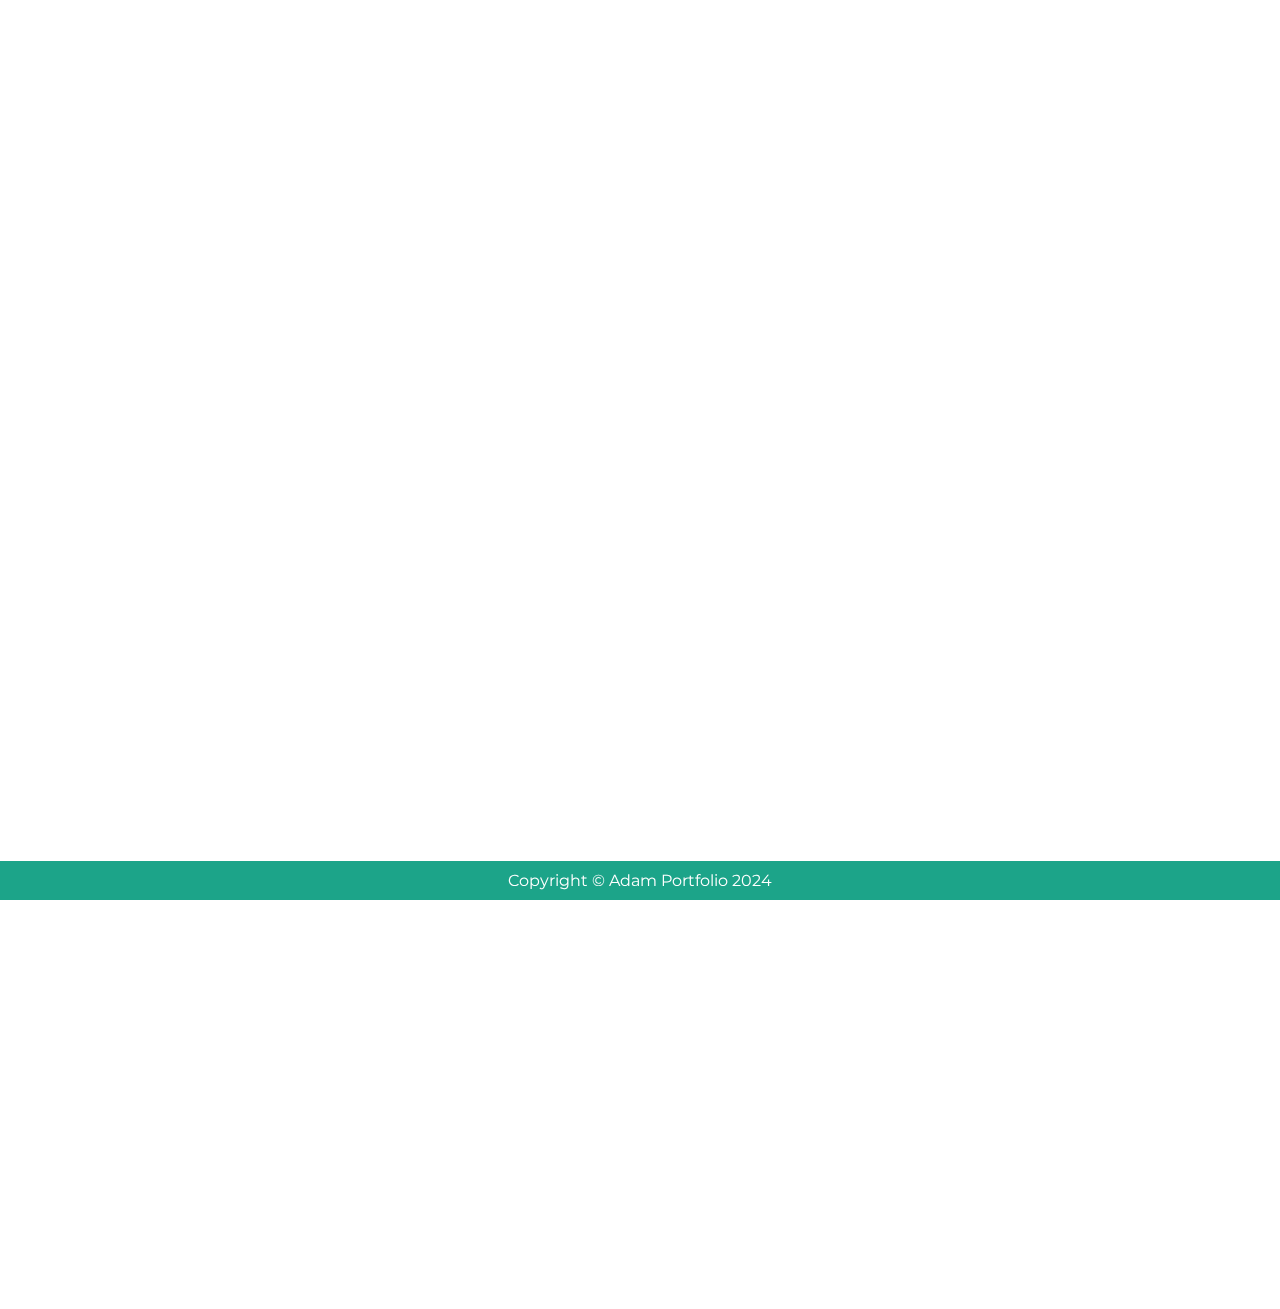
<file: tentang.html>
<!DOCTYPE html>
<html lang="en">
  <head>
    <meta charset="UTF-8" />
    <meta name="viewport" content="width=device-width, initial-scale=1.0" />
    <title>MyProperti</title>
    <link rel="stylesheet" href="./css/styles.css" />
    <link
      rel="stylesheet"
      href="https://cdnjs.cloudflare.com/ajax/libs/font-awesome/4.7.0/css/font-awesome.min.css"
    />
    <link rel="stylesheet" href="https://unpkg.com/aos@2.3.1/dist/aos.css" />
    <link rel="stylesheet" href="https://unpkg.com/aos@2.3.1/dist/aos.css" />
    <!-- boostrap -->
    <link
      href="https://cdn.jsdelivr.net/npm/bootstrap@5.0.2/dist/css/bootstrap.min.css"
      rel="stylesheet"
      integrity="sha384-EVSTQN3/azprG1Anm3QDgpJLIm9Nao0Yz1ztcQTwFspd3yD65VohhpuuCOmLASjC"
      crossorigin="anonymous"
    />
  </head>
  <body>
    <header class="header">
      <nav class="nav">
        <div class="logo">
          <a href="./index.html" style="text-decoration: none">
            <h2>
              MyProperti <br />
              <span id="black-title">Residence</span>
            </h2>
          </a>
        </div>

        <div class="nav_menu" id="nav_menu">
          <button class="close_btn" id="close_btn">
            <i class="fa fa-arrow-right"></i>
          </button>

          <ul class="nav_menu_list">
            <li class="nav_menu_item">
              <a href="./index.html" class="nav_menu_link"
                >Beranda</a
              >
            </li>
            <li class="nav_menu_item">
              <a href="./tipe_rumah.html" class="nav_menu_link">Tipe Rumah</a>
            </li>
            <li class="nav_menu_item">
              <a href="./tentang.html" class="nav_menu_link menu_active">Tentang Kami</a>
            </li>
            <li class="nav_menu_item">
              <a href="./kontak.html" class="nav_menu_link">Kontak</a>
            </li>
            <li class="nav_menu_item">
              <a href="./blog.html" class="nav_menu_link">Blog</a>
            </li>
          </ul>
        </div>

        <button class="toggle_btn" id="toggle_btn">
          <i class="fa fa-bars"></i>
        </button>
      </nav>
    </header>
    <!-- header -->

    <!-- section title -->
    <section class="wrapper-content tentang" id="home"></section>
    <!-- section title -->

    <!-- content -->
    <div class="container pt-4 pb-4 mt-2 mb-3 tentang">
      <div class="card p-5" style="background-color: #edf6f7">
        <div class="row">
          <div
            class="col-md-5 text-center align-self-center align-items-center"
          >
            <img
              src="./img/logo-removebg-preview.png"
              class="img-fluid mt-3"
              width="300"
            />
          </div>
          <div class="col-md-7">
            <br />
            <h2>MySkill Residence</h2>
            <p>
              Selamat datang di MySkill Residence, suatu persembahan hunian
              modern yang menggabungkan kenyamanan, keamanan, dan gaya hidup
              unggul. Kami bangga menjadi pilihan utama bagi mereka yang mencari
              tempat tinggal yang mewah dan memenuhi standar tinggi.
              <br /><br />

              <b>Visi dan Misi Kami</b><br />
              Di MySkill Residence, kami memiliki visi untuk menciptakan
              komunitas yang harmonis, di mana setiap penghuni merasa
              diberdayakan untuk mencapai potensi terbaik mereka. Misi kami
              adalah memberikan hunian yang tidak hanya memenuhi kebutuhan
              praktis, tetapi juga merangkul kehidupan modern dengan segala
              fasilitasnya.

              <br /><br />

              <b>Filosofi MySkill Residence</b>
              <br />1. Inovasi Tanpa Batas : Kami percaya bahwa inovasi adalah
              kunci keunggulan. Oleh karena itu, setiap aspek desain dan
              fasilitas di MySkill Residence dirancang dengan tekad untuk terus
              berinovasi dan memenuhi tuntutan gaya hidup modern.

              <br />2. Kenyamanan Sepenuhnya: Kami memahami bahwa rumah adalah
              tempat yang seharusnya memberikan kenyamanan tak terbatas. MySkill
              Residence memberikan perhatian khusus terhadap detail dan
              memberikan fasilitas terbaik untuk menciptakan pengalaman tinggal
              yang tak terlupakan.

              <br />
              <br />
              Bergabunglah dengan MySkill Residence,
              <br />
              MySkill Residence bukan hanya tempat tinggal, ini adalah gaya
              hidup. Kami mengundang Anda untuk bergabung dengan eksklusif yang
              memberikan nilai lebih dari sekadar tempat tinggal. Selamat datang
              di rumah Anda yang baru !
            </p>
            <button class="btn_home view_more_btn mt-4">
              Kontak kami <i class="fa fa-phone"></i>
            </button>
          </div>
        </div>
      </div>
    </div>
    <!-- content -->

    <!-- Footer-->
    <br /><br /><br />
    <footer class="footer">
      <div>Copyright &copy; Adam Portfolio 2024</div>
    </footer>
    <!-- Footer -->

    <!-- ==== ANIMATE ON SCROLL JS CDN -->
    <script src="https://unpkg.com/aos@2.3.1/dist/aos.js"></script>
    <!-- ==== GSAP CDN ==== -->
    <script src="https://cdnjs.cloudflare.com/ajax/libs/gsap/3.8.0/gsap.min.js"></script>
    <script
      src="https://cdn.jsdelivr.net/npm/bootstrap@5.0.2/dist/js/bootstrap.bundle.min.js"
      integrity="sha384-MrcW6ZMFYlzcLA8Nl+NtUVF0sA7MsXsP1UyJoMp4YLEuNSfAP+JcXn/tWtIaxVXM"
      crossorigin="anonymous"
    ></script>
    <!-- ==== SCRIPT.JS ==== -->
    <script src="./js/script.js" defer></script>
  </body>
</html>
</file>
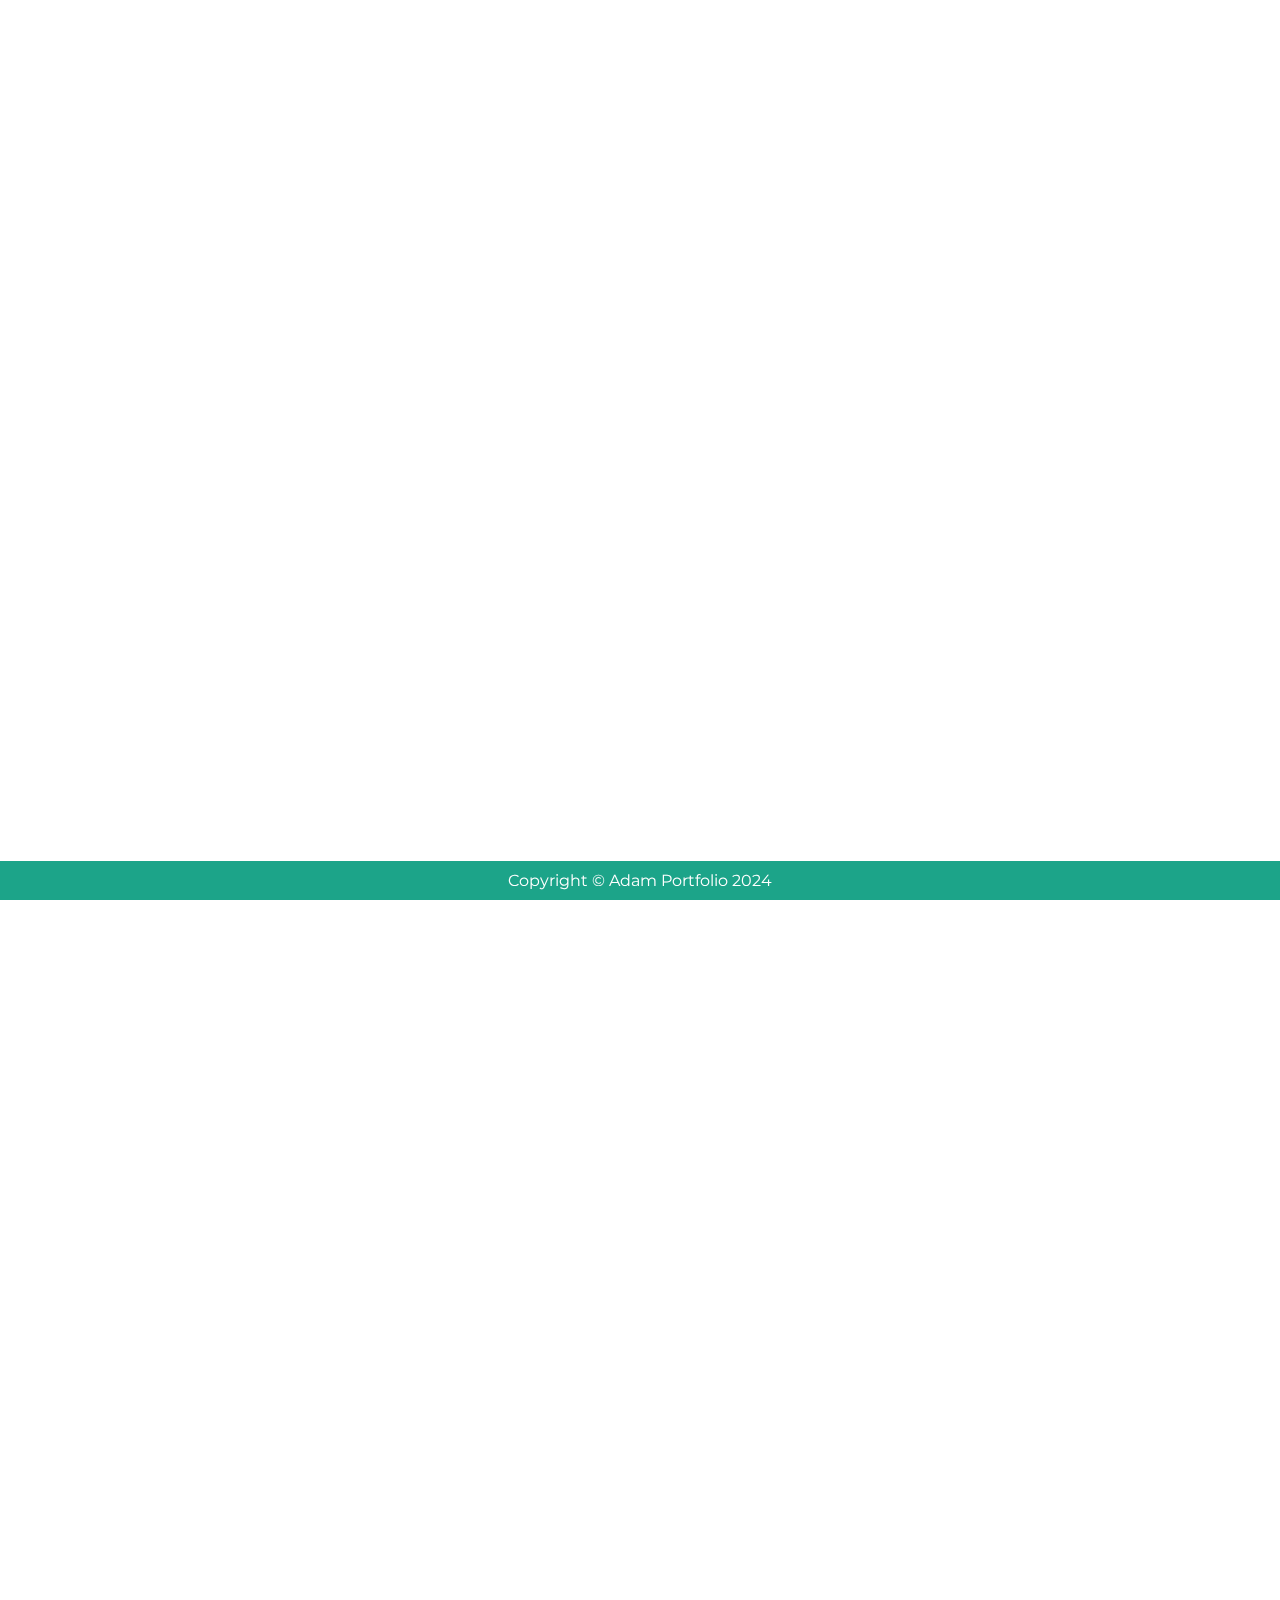
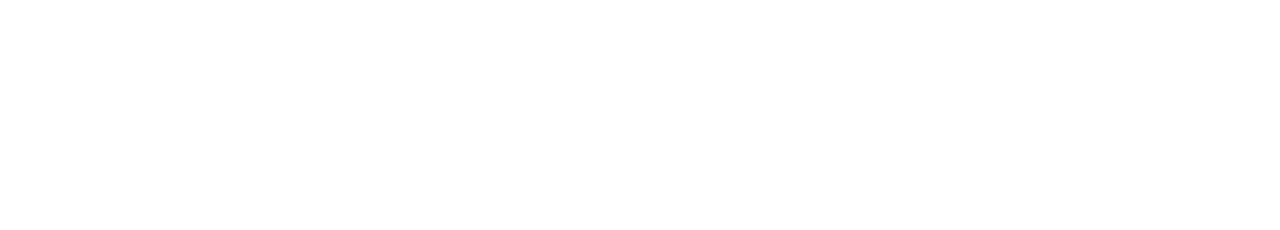
<file: tipe_rumah.html>
<!DOCTYPE html>
<html lang="en">
  <head>
    <meta charset="UTF-8" />
    <meta name="viewport" content="width=device-width, initial-scale=1.0" />
    <title>MyProperti</title>
    <link rel="stylesheet" href="./css/styles.css" />
    <link
      rel="stylesheet"
      href="https://cdnjs.cloudflare.com/ajax/libs/font-awesome/4.7.0/css/font-awesome.min.css"
    />
    <link rel="stylesheet" href="https://unpkg.com/aos@2.3.1/dist/aos.css" />
    <link rel="stylesheet" href="https://unpkg.com/aos@2.3.1/dist/aos.css" />
    <!-- boostrap -->
    <link
      href="https://cdn.jsdelivr.net/npm/bootstrap@5.0.2/dist/css/bootstrap.min.css"
      rel="stylesheet"
      integrity="sha384-EVSTQN3/azprG1Anm3QDgpJLIm9Nao0Yz1ztcQTwFspd3yD65VohhpuuCOmLASjC"
      crossorigin="anonymous"
    />
  </head>
  <body>
    <header class="header">
      <nav class="nav">
        <div class="logo">
          <a href="./index.html" style="text-decoration: none">
            <h2>
              MyProperti <br />
              <span id="black-title">Residence</span>
            </h2>
          </a>
        </div>

        <div class="nav_menu" id="nav_menu">
          <button class="close_btn" id="close_btn">
            <i class="fa fa-arrow-right"></i>
          </button>

          <ul class="nav_menu_list">
            <li class="nav_menu_item">
              <a href="./index.html" class="nav_menu_link"
                >Beranda</a
              >
            </li>
            <li class="nav_menu_item">
              <a href="./tipe_rumah.html" class="nav_menu_link menu_active">Tipe Rumah</a>
            </li>
            <li class="nav_menu_item">
              <a href="./tentang.html" class="nav_menu_link">Tentang Kami</a>
            </li>
            <li class="nav_menu_item">
              <a href="./kontak.html" class="nav_menu_link">Kontak</a>
            </li>
            <li class="nav_menu_item">
              <a href="./blog.html" class="nav_menu_link">Blog</a>
            </li>
          </ul>
        </div>

        <button class="toggle_btn" id="toggle_btn">
          <i class="fa fa-bars"></i>
        </button>
      </nav>
    </header>
    <!-- header -->

    <!-- container title -->
    <section class="wrapper-content"></section>
    <!-- container title -->

    <!-- section content -->
    <div class="container pt-4 pb-4 mt-2 mb-3 tipe_rumah title-tipe-rumah">
      <h1 class="text-center my-5">Hunian Bergaya Modern</h1>
      <br />
      <div class="row tipe_website_view" id="rumahContainer">
        <!-- this content -->
      </div>
      <div class="row tipe_mobile_view" id="rumahContainerMobile">
        <!-- this content -->
      </div>
    </div>
    <!-- section content -->

    <!-- Footer-->
    <br /><br /><br />
    <footer class="footer">
      <div>Copyright &copy; Adam Portfolio 2024</div>
    </footer>
    <!-- Footer -->
    <!-- ==== ANIMATE ON SCROLL JS CDN -->
    <script src="https://unpkg.com/aos@2.3.1/dist/aos.js"></script>
    <!-- ==== GSAP CDN ==== -->
    <script src="https://cdnjs.cloudflare.com/ajax/libs/gsap/3.8.0/gsap.min.js"></script>

    <!-- ==== SCRIPT.JS ==== -->
    <script src="./js/script.js" defer></script>
  </body>
</html>
</file>
<file: css/styles.css>
/* Import Montserrat font family */
@import url("https://fonts.googleapis.com/css2?family=Montserrat:wght@100;200;300;400;500;600;700;800;900&display=swap");

* {
  margin: 0;
  padding: 0;
  box-sizing: border-box;
  font-family: "Montserrat", sans-serif;
}
*,
*::before,
*::after {
  box-sizing: border-box;
}

/* CSS VARIABLES */
:root {
  --primary-color: #0097a7ff;
  --link-color: #506690;
  --btn-hover-color: rgb(0, 102, 113);
  --lg-heading: #161c2d;
  --text-content: #869ab8;
  --fixed-header-height: 7rem;
  --c-white: #fff;
  --c-black: #000;
  --c-titan-white: #f1eeff;
  --c-cold-purple: #a69fd6;
  --c-indigo: #6558d3;
  --c-governor: #4133b7;
}

body {
  width: 100%;
  height: 100%;
  overflow-x: hidden;
  background-color: var(--c-white);
}

ul li {
  list-style-type: none;
}

a {
  list-style-type: none;
  text-decoration: none;
}

button {
  background-color: transparent;
  border: none;
  outline: none;
  cursor: pointer;
}

/*container*/
.container {
  width: 100%;
  max-width: 1200px;
  margin: 0 auto;
}

.header {
  height: var(--fixed-header-height);
  padding: 10px 4rem;
  position: fixed;
  z-index: 10;
  width: 100%;
  background: var(--c-white);
  max-width: 100% !important;
  top: 0;
}

.shadow-header {
  box-shadow: 0 5px 20px 0 rgba(0, 0, 0, 0.1);
  transition: background 0.3s, border 0.3s, border-radius 0.3s, box-shadow 0.3s;
  border-bottom: 1px solid #eee;
}

/*navigation*/
.nav {
  width: 100%;
  height: 100%;
  display: flex;
  align-items: center;
  justify-content: space-between;
}

/* logo */
.logo h2 {
  font-size: 22px;
  color: var(--primary-color);
  font-weight: 800;
}
#black-title {
  color: #2a2a2a;
  font-weight: 300;
}

/* nav menu */
.nav_menu_list {
  display: flex;
  align-items: center;
}
.nav_menu_item {
  margin: 0 2rem;
}
.nav_menu_link {
  font-size: 16.5px;
  line-height: 27px;
  color: var(--link-color);
  text-transform: capitalize;
  letter-spacing: 0.5px;
  text-decoration: none;
}
.menu_active {
  color: var(--primary-color) !important;
}
.nav_menu_link:hover {
  color: var(--primary-color);
}
.nav_menu,
.close_btn {
  display: none;
}
.show {
  right: 3% !important;
}
.toggle_btn {
  font-size: 20px;
  font-weight: 600;
  color: var(--lg-heading);
  z-index: 4;
}
.toggle_btn:hover {
  color: #3b3a3a;
}

/* wrapper */
.wrapper-home {
  padding-left: 1rem;
  width: 100%;
  padding-right: 1.7rem;
  padding-top: 4rem;
  margin-top: 4rem;
}

.wrapper-content {
  width: 100%;
  padding-top: 7.5rem;
  margin-bottom: 55px;
}

.grid-cols-2 {
  display: grid;
  width: 100%;
  height: 100%;
  grid-template-columns: repeat(2, 1fr);
  gap: 2rem;
}

.grid-item-1 {
  padding-top: 5rem;
  padding-left: 1.5rem;
}
.main-heading {
  font-weight: 300;
  font-size: 40px;
  line-height: 55px;
}
.main-heading span {
  color: var( --primary-color);
}
.responsive-img {
  max-width: 100%;
  height: auto;
  display: block;
  margin: 0 auto;
  width: 90%;
}
/*logo tanteng kami*/
.col-md-5 {
  padding: 5rem;
  height: 100%;
}

.info-text {
  margin-top: 1.5rem;
  font-size: 19px;
  line-height: 28px;
  color: #334157;
}
.btn_wrapper {
  margin-top: 3.5rem;
  display: flex;
  width: 100%;
}

.btn_home {
  width: 110px;
  height: 50px;
  background-color: var(--primary-color);
  display: block;
  font-size: 16px;
  color: #fff;
  text-transform: capitalize;
  border-radius: 7px;
  letter-spacing: 1px;
  transition: 0.4s;
}
.btn_home:hover {
  transform: translateY(-3px);
  background-color: var(--btn-hover-color);
}
.view_more_btn {
  width: 180px;
  height: 55px;
  display: flex;
  align-items: center;
  justify-content: center;
  font-size: 16px;
  letter-spacing: 0;
  color: #fff;
  font-weight: 500;
  margin-right: 10px;
  box-shadow: 0 0.5rem 1.5rem rgba(22, 28, 45, 0.1);
}
.view_more_btn i {
  margin-left: 0.7rem;
}
.view_more_btn:hover {
  transition: box-shadow 0.25s ease, transform 0.25s ease;
}

.documentation_btn {
  width: 150px;
  height: 55px;
  font-size: 16px !important;
  font-weight: 500 !important;
  letter-spacing: 0;
  background-color: #e1e7fc !important;
  color: #0e2a86 !important;
  box-shadow: 0 0.5rem 1.5rem rgba(22, 28, 45, 0.1);
}
.documentation_btn:hover {
  background-color: #c5d1f7;
  transition: box-shadow 0.25s ease, transform 0.25s ease;
}
.grid-item-2 {
  padding-top: 2ren;
  width: 100%;
  height: 100%;
}
.team_img_wrapper img {
  width: 100%;
  height: 100%;
  object-fit: contain;
}
.team_img_wrapper {
  width: 100%;
  max-width: 100%;
  height: 440px;
}

#content-title {
  height: 170%;
  background-image: url(../img/content-title.png);
  box-shadow: inset 0 0 0 1000px rgba(0, 0, 0, 0.2);
  justify-content: center;
  align-items: center;
  color: var(--c-white);
}
footer {
  background-color: #00997ae3;
  opacity: none;
  padding: 10px 0;
  text-align: center;
  color: white;
  left: 0;
  bottom: 0;
  width: 100%;
  text-align: center;
  position: fixed;
}

/* //KONTAK TYLE */
.contact-wrap {
  background: #e8edf0;
}
.dbox {
  width: 100%;
  margin-bottom: 25px;
  padding: 0 20px;
  padding-top: 4rem;
}

.dbox p {
  margin-bottom: 0;
}

.dbox p span {
  font-weight: 500;
  color: black;
}

.dbox .icon {
  width: 60px;
  height: 60px;
  border-radius: 50%;
  background: var(--primary-color);
  margin: 0 auto;
  margin-bottom: 20px;
}

.dbox .icon span {
  font-size: 20px;
  color: #fff;
}

.dbox .text {
  width: 100%;
}


@media (min-width: 768px) {
  .dbox {
    margin-bottom: 0;
    padding: 0;
  }
}
/* TENTANG */
.tentang {
  padding-top: 9rem;
}

/* TIPE RUMAH STYLE */
.tipe_rumah {
  padding-left: 5% !important;
  padding-right: 5% !important;
}
.tipe_rumah_item {
  box-shadow: 0 0.5rem 1.5rem rgba(22, 28, 45, 0.1);
  border: 1px solid #eee !important;
}
.tipe_rumah_item i {
  font-size: 25px;
  margin-bottom: 15px;
}

/* DETAIL RUMAH STYLE */
.detail_tipe_rumah {
  padding-left: 0 !important;
}
.tipe_rumah_item {
  padding: 10px; /* Ubah nilai padding sesuai keinginan */
}

/* BLOG PAGE STYLE */
.description-blog {
  font-size: 12px;
  font-weight: 400px !important;
  text-align: justify !important;
}
.btn-readmore {
  margin-bottom: 2px;
  background-color: var(--primary-color) !important;
}
.btn-readmore:hover {
  background-color: var(--btn-hover-color) !important;
}
.text-latest-post {
  font-size: 17px !important;
  font-weight: 500;
}
.latest-blog-content {
  cursor: pointer;
}
.latest-blog-items {
  font-size: 12px !important;
  color: var(--text-content);
  text-decoration: none;
}

#cardDetailBlog {
  height: 1000px;
}

/* MEDIA QUERY */
@media screen and (min-width: 768px) {
  .toggle_btn {
    display: none;
  }
  .nav_menu {
    display: block;
  }
  .tipe_website_view {
    display: flex !important;
  }
  .tipe_mobile_view {
    display: none !important;
  }
  #cardDetailImg {
    max-width: 500px;
    height: auto;
  }
}

@media screen and (max-width: 768px) {
  .logo h2 {
    font-size: 23px;
  }
  .nav_menu { /*menu nav layar kecil*/
    position: fixed;
    width: 65%;
    height: 100%;
    display: block;
    top: 2.5%;
    right: -100%;
    background-color: #fff;
    padding: 3rem;
    border-radius: 10px;
    box-shadow: 0 0.5rem 1.5rem rgba(22, 28, 45, 0.1);
    z-index: 50;
    transition: 0.4s;
  }
  .nav_menu_list {
    flex-direction: column;
    align-items: flex-start;
    margin-top: 4rem;
  }
  .nav_menu_list .nav_menu_item {
    margin: 1rem 0;
  }
  .nav_menu_item .nav_menu_link {
    font-size: 18px;
  }
  .close_btn {
    display: block;
    position: absolute;
    right: 10%;
    font-size: 25px;
    color: #50689e;
  }
  .close_btn:hover {
    color: #000;
  }
  .wrapper-home {
    padding: 0 0.7rem;
  }
  .grid-item-1 {
    padding-left: 0rem;
  }
  .main-heading {
    font-size: 35px;
  }
  .view_more_btn {
    width: 140px;
    height: 55px;
    font-size: 13.5px;
    margin-right: 1rem;
  }
  .grid-cols-3 {
    grid-template-columns: repeat(auto-fit, minmax(100%, 1fr));
  }
  .featured_info p {
    line-height: 23px;
    font-size: 14px;
  }
  .tipe_website_view {
    display: none !important;
  }
  .tipe_mobile_view {
    display: flex !important;
  }
  #cardDetailImg {
    max-width: 300px;
    height: auto;
  }
}

@media screen and (max-width: 991px) {
  .wrapper-home {
    padding-top: 3rem;
  }
  .grid-cols-2 {
    grid-template-columns: repeat(auto-fit, minmax(100%, 1fr));
  }
  .grid-item-1 {
    order: 2;
    display: flex;
    flex-direction: column;
    align-items: center;
    justify-content: center;
    padding-top: 0;
  }
  .main-heading {
    font-size: 32px;
    text-align: center;
    line-height: 40px;
  }
  .info-text {
    font-size: 16px;
    text-align: center;
    padding: 0.7rem;
  }
  .btn_wrapper {
    width: 100%;
    display: flex;
    align-items: center;
    justify-content: center;
  }
  .grid-item-2 {
    order: 1;
    display: flex;
    flex-direction: column;
    align-items: center;
    justify-content: center;
  }
  .team_img_wrapper {
    width: 350px;
    height: 350px;
  }
  .featured_info span {
    font-size: 19px;
  }
  .tipe_website_view {
    display: none !important;
  }
  .tipe_mobile_view {
    display: flex !important;
  }
  #cardDetailImg {
    max-width: 300px;
    height: auto;
  }
}
</file>
